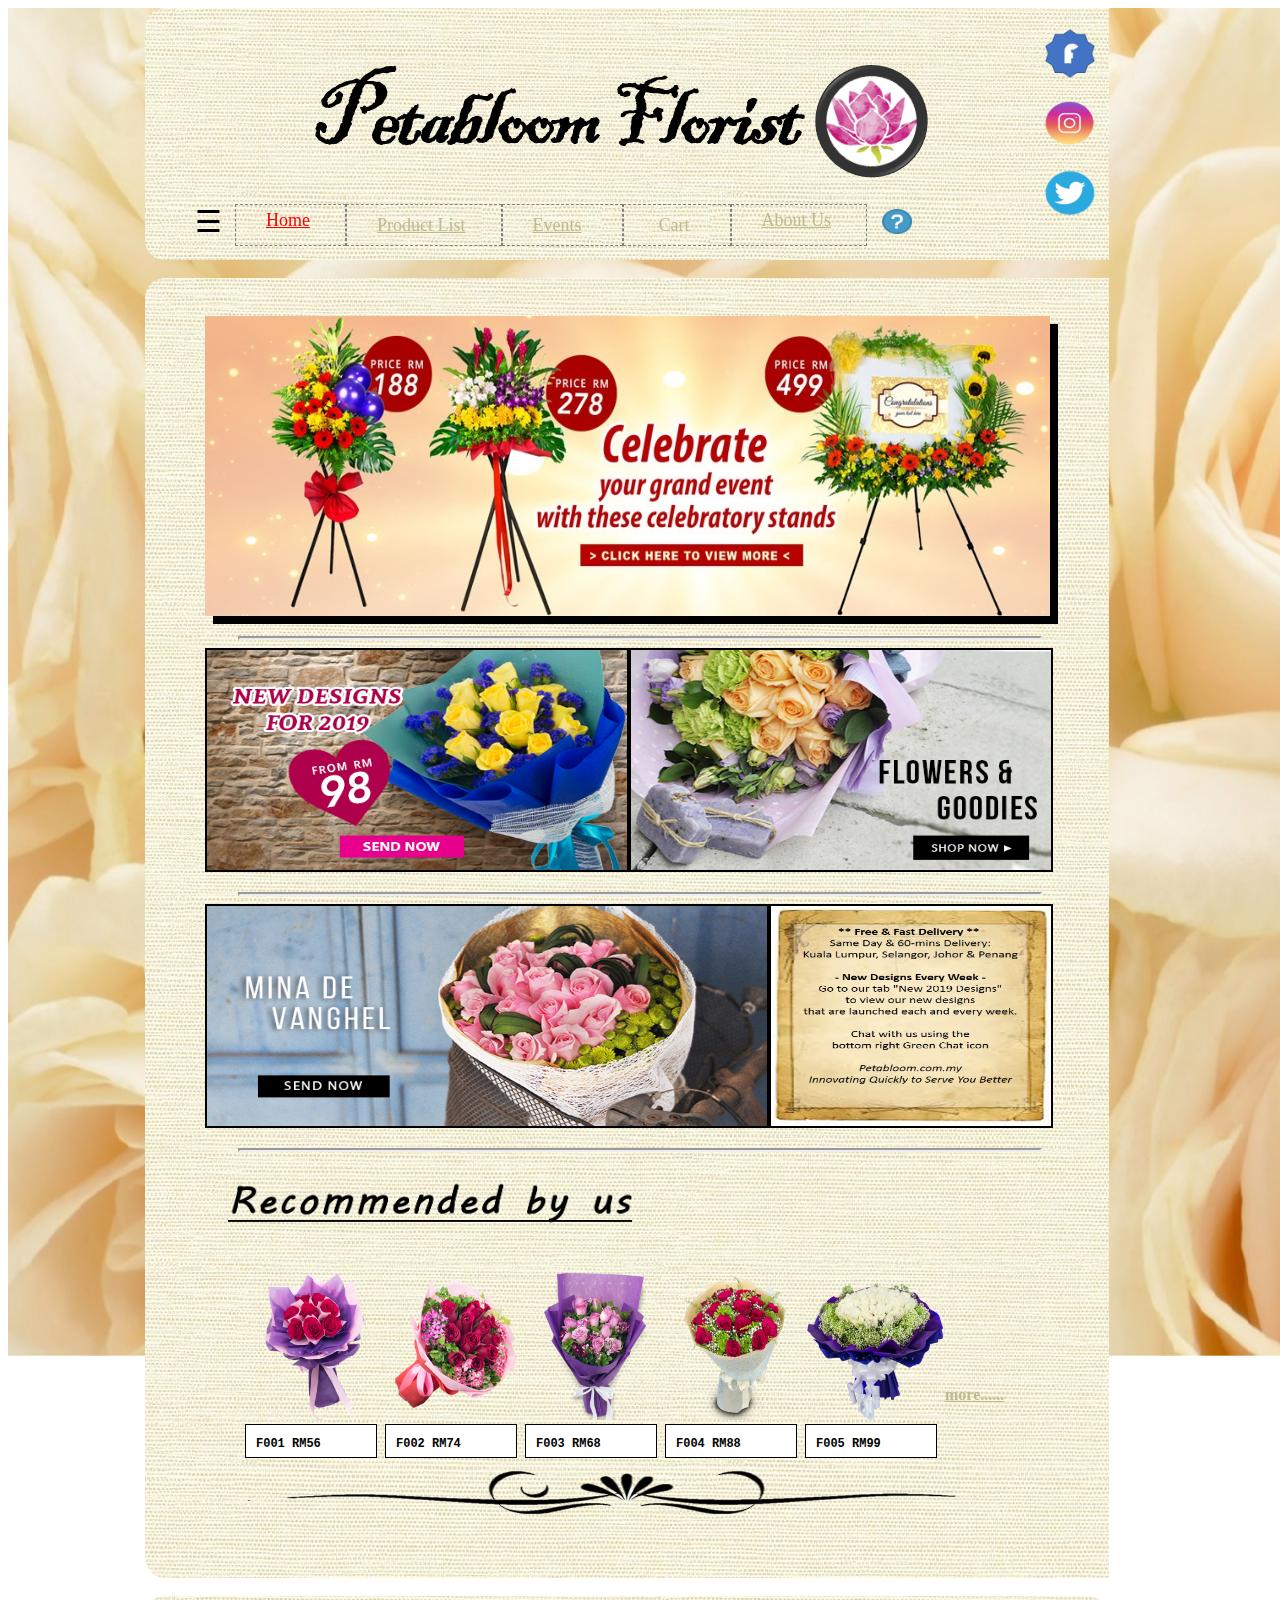
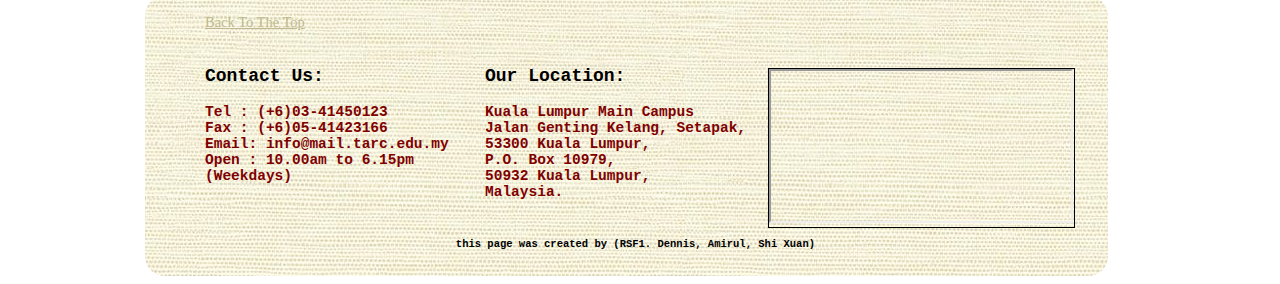
<file: index.htm>
<!DOCTYPE html>
<head>
<!--Web Logo & Title-->
<link rel="icon" 
	  type="image/png" 
	  href="main_resources/icon.jpg" 
	  sizes="96x96">
<title>Petabloom Florist</title>
<!--Include External CSS-->
<link href="all in one.css"  rel="stylesheet" type="text/css"/>
<meta name="viewport" content="width=device-width, initial-scale=1">
</head>
<body>
<a name="top"></a>
<!--Background Image-->
<img src="main_resources/rose.jpg" class="background"/>
<!--Side Hover Menu Section-->
<div id="mySidenav" class="sidenav">
  <a href="javascript:void(0)" 
	 class="closebtn" 
	 onclick="closeNav()">&times;</a>
  <div class="onlyformember">
  <img src="main_resources/onlyformember.png" 
	   alt="Only For Member" >
  </div>
  <a href="login.htm"		>Log In</a>
  <a href="register.htm"	>Register</a>
  <a href="suggestion.htm"	>Suggestion</a>
  <a href="giftlist.htm"	>Gift List</a>
</div>
<!--Side Hover Menu Section Ended-->
<!--Body Section-->
<div class="skin">
	<div class="innerskin">
		<!--Top Section-->
		<div class="topbanner">
			<div class="title_logo"><!--Title&Logo--></div>
			<div class="socialmedia_links">
				<div class="facebook">
				<a href=""><img src ="main_resources/facebookicon.png"/></a>
				</div>
				<div class="instagram">
				<a href=""><img src ="main_resources/instagramicon.png"/></a>
				</div>
				<div class="twitter">
				<a href=""><img src ="main_resources/twittericon.png"/></a>
				</div>
			</div>
			<div class="navigation">
                <ul>
					<li class="hover_menu"><a>
						<span onclick="openNav()">&#9776;</span>
						<script>
						function openNav() 
						{document.getElementById("mySidenav").style.width = "250px";}
						function closeNav() 
						{document.getElementById("mySidenav").style.width = "0";}
						</script></a>
					</li>
					<div class="dropdown_nav_menu">
                    <li><div class="home"><a   href="home.htm" style="color:red">Home</a></div></li>
					<li><div class="dropdown_productlist">
						<button  class="pl_buttons"  ><a href="productlist.htm" >Product List</a></button>
							<div class="productlist_content">
							<a   href="productlist.htm#HB">Hand Bouquest</a>
							<a   href="productlist.htm#BSK">Baskets</a>
							<a   href="productlist.htm#HMP">Hampers</a>
							<a   href="productlist.htm#PLT">Plants</a>
							</div>
						</div>
					</li>
                	<li><div class="dropdown_events">
						<button  class="e_buttons"><a href="event.htm"  >Events</a></button>
							<div class="events_content">
							<a   href="event.htm#WG">Wedding</a>
							<a   href="event.htm#MD">Mother Day</a>
							<a   href="event.htm#AY">Anniversary</a>
							<a   href="event.htm#GN">Graduation</a>
							</div>
						</div>
					</li>						
                    <li><div class="dropdown_cart">
						<button  class="c_buttons"           >Cart</button>
							<div class="cart_content">
							<a   href="cart.htm">View Cart</a>
							<a   href="new_cart.htm">Clear Cart</a>
							</div>
						</div>
					<li><div class="about_us"><a   href="aboutus.htm"            >About Us</a></div></li>
					</div>
					<li class="help"><a   href="help.htm"  target="_blank"  ><img src="main_resources/questionmark.png"></a></li>
				</ul>
			</div>
		</div>
		<!--Top Section Ended-->
		<br><!--Pages Content....CSS differs in every page-->
		<!--------Maintext-Background------->
		<div class="homepage-maintext-bg"><br>
            <!-------Slide Show------>
			<div class="sales_banner">
				<section>
					<a><img class="mySlides" src="homepage_resources/sales1.jpg"></a>
					<a><img class="mySlides" src="homepage_resources/sales2.jpg"></a>
					<a><img class="mySlides" src="homepage_resources/sales3.jpg"></a>
					<a><img class="mySlides" src="homepage_resources/sales4.jpg"></a>
					<a><img class="mySlides" src="homepage_resources/sales5.jpg"></a>
				</section>			
				<!--Automatic Slideshow - change image every 3 seconds-->
				<script>
					var myIndex = 0;
					carousel();
					function carousel() {
					var i;
					var x = document.getElementsByClassName("mySlides");
					for (i = 0; i < x.length; i++) {
					x[i].style.display = "none";}
					myIndex++;
					if (myIndex > x.length) {myIndex = 1}
					x[myIndex-1].style.display = "block";
					setTimeout(carousel, 4000);}
				</script>
			</div>			
			<hr>  
			<!--Categories-->
			<div class="category_1">
				<a><img src="homepage_resources/newdesign.png" 
					 alt="New Design Every Week"
					 class="category_1"></a>
			</div>
			<div class="category_2">
				<a><img src="homepage_resources/flowerandgoodies.png" 
					 alt="Flowers and Goodies"
					 class="category_2"></a>
			</div>
			<hr>
			<div class="category_3">
				<a><img src="homepage_resources/newitem.png" 
					 alt="New Item"
					 class="category_3">
			</div>
			<div class="category_4">
				<a><img src="homepage_resources/description.jpg" 
					 alt="Descriptions Of Us"
					 class="category_4"></a>
			</div>
			<hr>
			<div class="category_5">
				<img src="homepage_resources/recommendedbyus.png" alt="Recommeded by us" class="recommeded_title">
				<div class="products">
				<ul>
					<li><div class="img_container">
							<a><img src="homepage_resources/flower1.png" 
								 alt="Recommend Item 1" 
								 class="imageA"></a>
							<div class="text-block">
							<p>F001	RM56</p>
							</div>
						</div>
					</li>
					<li><div class="img_container">
							<a><img src="homepage_resources/flower2.png" 
								 alt="Recommend Item 2" 
								 class="imageA"></a>
							<div class="text-block">
							<p>F002	  RM74</p>
							</div>
						</div>
					</li>
					<li><div class="img_container">
							<a><img src="homepage_resources/flower3.png" 
								 alt="Recommend Item 3" 
								 class="imageA"></a>
							<div class="text-block">
							<p>F003	  RM68</p>
							</div>
						</div>
					</li>
					<li><div class="img_container">
							<a><img src="homepage_resources/flower4.png" 
								 alt="Recommend Item 4" 
								 class="imageA"></a>
							<div class="text-block">
							<p>F004	  RM88</p>
							</div>
						</div>
					</li>
					<li><div class="img_container">
							<a><img src="homepage_resources/flower5.png" 
								 alt="Recommend Item 5" 
								 class="imageA"></a>
							<div class="text-block">
							<p>F005	  RM99</p>
							</div>
						</div>
					</li>
					<li><div class="img_container"><p class="more"><a href="">more......</a></p></li>
				</ul>
				</div>
			</div>
			<div class="linebreak">
			<img src="homepage_resources/flobreak.png" class="line_break">
			</div>
		</div><br><!--------Maintext-Background------->
		<!--WhatsApp Button-->
		<script src="https://apps.elfsight.com/p/platform.js" defer></script>
		<div class="elfsight-app-7e1e456f-9d67-4583-a3ca-588b4493b215"></div>
		<!--Bottom Section-->
		<div class="footer"><br>
			 <!------Footer Contents----->
			 <div class="footer_contents">
			 <a   href="#top">Back To The Top</a><br>
				<!-----------Contact Us------------------>
				<div class="footer_row">
					<div class="contactus">
						<p class="footer_title">Contact Us:</p>
						<p>Tel  : (+6)03-41450123<br>
						   Fax  : (+6)05-41423166<br>
						   Email: info@mail.tarc.edu.my<br>
						   Open : 10.00am to 6.15pm<br>
						   (Weekdays)<br>
						</p>
					</div><!-----------Contact Us------------>
					<div class="address">
						<p class="footer_title">Our Location:</p>
						<p>Kuala Lumpur Main Campus<br> 
						   Jalan Genting Kelang, Setapak,<br>
						   53300 Kuala Lumpur,<br>
						   P.O. Box 10979,<br>
						   50932 Kuala Lumpur,<br>
						   Malaysia.<br>
						</p>
					</div>
					<div class="googlemap">
						<!------------Map To Our Store In KL----->
						<div    class="">
						<iframe src="https://www.google.com/maps/embed?pb=!1m18!1m12!1m3!1d3983.534024663618!2d101.72677241379544!3d3.2162247976583402!2m3!1f0!2f0!3f0!3m2!1i1024!2i768!4f13.1!3m3!1m2!1s0x31cc3843bfb6a031%3A0x2dc5e067aae3ab84!2sTunku%20Abdul%20Rahman%20University%20College!5e0!3m2!1sen!2smy!4v1573824438640!5m2!1sen!2smy">
						</iframe>
						</div><!------Map To Our Store In KL----->
					</div>
				</div>
			 </div>
			 <!-------Footer Details----->
			 <div class="footer_details">
			 <p class="footer_details">this page was created by (RSF1. Dennis, Amirul, Shi Xuan)</p> 
			 </div>
		<p></p>
		</div><!--Bottom Section Ended-->
   </div><!--- innerskin --->
</div><!--- skin --->
<!----------------------End Of The Page----------------------------------->
</body>
</html>
</file>
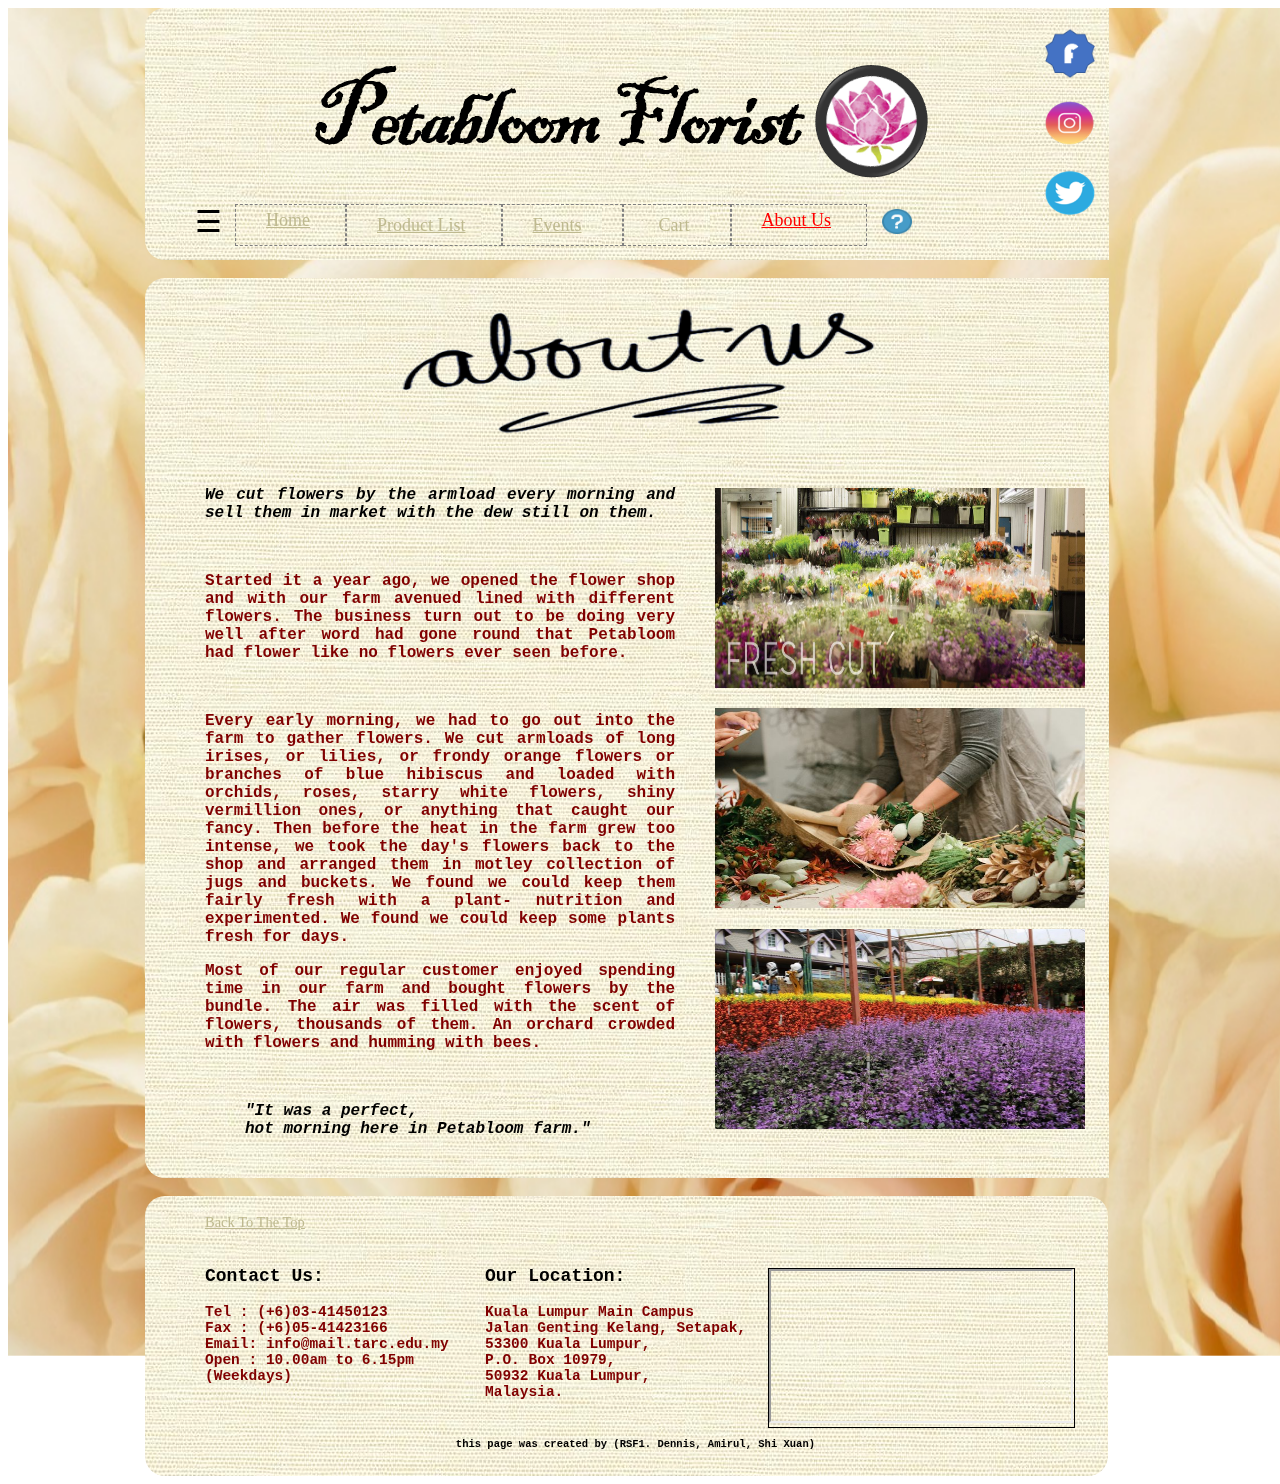
<file: aboutus.htm>
<!DOCTYPE html>
<head>
<!--Web Logo & Title-->
<link rel="icon" 
	  type="image/png" 
	  href="main_resources/icon.jpg" 
	  sizes="96x96">
<title>Petabloom Florist</title>
<!--Include External CSS-->
<link href="all in one.css"  rel="stylesheet" type="text/css"/>
<meta name="viewport" content="width=device-width, initial-scale=1">
</head>
<body>
<a name="top"></a>
<!--Background Image-->
<img src="main_resources/rose.jpg" class="background"/>
<!--Side Hover Menu Section-->
<div id="mySidenav" class="sidenav">
  <a href="javascript:void(0)" 
	 class="closebtn" 
	 onclick="closeNav()">&times;</a>
  <div class="onlyformember">
  <img src="main_resources/onlyformember.png" 
	   alt="Only For Member" >
  </div>
  <a href="login.htm"		>Log In</a>
  <a href="register.htm"	>Register</a>
  <a href="suggestion.htm"	>Suggestion</a>
  <a href="giftlist.htm"		>Gift List</a>
</div>
<!--Side Hover Menu Section Ended-->
<!--Body Section-->
<div class="skin">
	<div class="innerskin">
		<!--Top Section-->
		<div class="topbanner">
			<div class="title_logo"><!--Title&Logo--></div>
			<div class="socialmedia_links">
				<div class="facebook">
				<a href=""><img src ="main_resources/facebookicon.png"/></a>
				</div>
				<div class="instagram">
				<a href=""><img src ="main_resources/instagramicon.png"/></a>
				</div>
				<div class="twitter">
				<a href=""><img src ="main_resources/twittericon.png"/></a>
				</div>
			</div>
			<div class="navigation">
                <ul>
					<li class="hover_menu"><a>
						<span onclick="openNav()">&#9776;</span>
						<script>
						function openNav() 
						{document.getElementById("mySidenav").style.width = "250px";}
						function closeNav() 
						{document.getElementById("mySidenav").style.width = "0";}
						</script></a>
					</li>
					<div class="dropdown_nav_menu">
                    <li><div class="home"><a   href="home.htm" >Home</a></div></li>
					<li><div class="dropdown_productlist">
						<button  class="pl_buttons"  ><a href="productlist.htm" >Product List</a></button>
							<div class="productlist_content">
							<a   href="productlist.htm#HB">Hand Bouquest</a>
							<a   href="productlist.htm#BSK">Baskets</a>
							<a   href="productlist.htm#HMP">Hampers</a>
							<a   href="productlist.htm#PLT">Plants</a>
							</div>
						</div>
					</li>
                	<li><div class="dropdown_events">
						<button  class="e_buttons"><a href="event.htm"  >Events</a></button>
							<div class="events_content">
							<a   href="event.htm#WG">Wedding</a>
							<a   href="event.htm#MD">Mother Day</a>
							<a   href="event.htm#AY">Anniversary</a>
							<a   href="event.htm#GN">Graduation</a>
							</div>
						</div>
					</li>						
                    <li><div class="dropdown_cart">
						<button  class="c_buttons"           >Cart</button>
							<div class="cart_content">
							<a   href="cart.htm">View Cart</a>
							<a   href="new_cart.htm">Clear Cart</a>
							</div>
						</div>
					<li><div class="about_us"><a   href="aboutus.htm"  style="color:red" >About Us</a></div></li>
					</div>
					<li class="help"><a   href="help.htm"  target="_blank"  ><img src="main_resources/questionmark.png"></a></li>
				</ul>
			</div>
		</div>
		<!--Top Section Ended-->
		<br><!--Pages Content....CSS differs in every page-->
		<!--------Maintext-Background------->
		<div class="aboutus_maintext_bg"><br>
            <div class ="aboutus">
			<img src   ="aboutus_resources/aboutus.png" 
				 alt   ="aboutus" 
				 style ="margin-left:200px; 
						 width :500px; 
						 height:150px;">
			</div>
            <div class="maintext">
                <p style="color:black"><i>We cut flowers by the armload every morning and sell them in market with the dew still on them.</i></p><br>
				
                <p> Started it a year ago, we opened the flower shop and with our farm avenued lined with different flowers. The business turn out
                    to be doing very well after word had gone round that Petabloom had flower like no flowers ever seen before.</p><br>
                                   
                <p> Every early morning, we had to go out into the farm to gather flowers. We cut armloads of long irises, or lilies, or frondy orange flowers or branches of blue hibiscus and loaded with orchids, roses, starry white flowers, 
                    shiny vermillion ones, or anything that caught our fancy. Then before the heat in the farm grew too intense, we took the day's
                    flowers back to the shop and arranged them in motley collection of jugs and buckets.  We found we could keep them fairly fresh 
                    with a plant- nutrition and experimented. We found we could keep some plants fresh for days.</p>                                 
                <p> Most of our regular customer enjoyed spending time in our farm and bought flowers by the bundle. The air was
                    filled with the scent of flowers, thousands of them. An orchard crowded with flowers and humming with bees.</p><br>
                <blockquote><p style="color:black"><i>"It was a perfect,<br> hot morning here in Petabloom farm."</i></blockquote></p>
              </div>
			<!-------Image For Decoration------->
			<div class="aboutus-decoimage">
			<br><img src="aboutus_resources/fresh.jpg"      class="audeco"/>
		
			<p> <img src="aboutus_resources/florist.jpg"    class="audeco"/></p>
		
			<p> <img src="aboutus_resources/flowerfarm.jpg" class="audeco"/></p>
			</div>
        </div><br><!--------Maintext-Background------->
		<!--WhatsApp Button-->
		<script src="https://apps.elfsight.com/p/platform.js" defer></script>
		<div class="elfsight-app-7e1e456f-9d67-4583-a3ca-588b4493b215"></div>
        <!--Bottom Section-->
		<div class="footer"><br>
			 <!------Footer Contents----->
			 <div class="footer_contents">
			 <a   href="#top">Back To The Top</a><br>
				<!-----------Contact Us------------------>
				<div class="footer_row">
					<div class="contactus">
						<p class="footer_title">Contact Us:</p>
						<p>Tel  : (+6)03-41450123<br>
						   Fax  : (+6)05-41423166<br>
						   Email: info@mail.tarc.edu.my<br>
						   Open : 10.00am to 6.15pm<br>
						   (Weekdays)<br>
						</p>
					</div><!-----------Contact Us------------>
					<div class="address">
						<p class="footer_title">Our Location:</p>
						<p>Kuala Lumpur Main Campus<br> 
						   Jalan Genting Kelang, Setapak,<br>
						   53300 Kuala Lumpur,<br>
						   P.O. Box 10979,<br>
						   50932 Kuala Lumpur,<br>
						   Malaysia.<br>
						</p>
					</div>
					<div class="googlemap">
						<!------------Map To Our Store In KL----->
						<div    class="">
						<iframe src="https://www.google.com/maps/embed?pb=!1m18!1m12!1m3!1d3983.534024663618!2d101.72677241379544!3d3.2162247976583402!2m3!1f0!2f0!3f0!3m2!1i1024!2i768!4f13.1!3m3!1m2!1s0x31cc3843bfb6a031%3A0x2dc5e067aae3ab84!2sTunku%20Abdul%20Rahman%20University%20College!5e0!3m2!1sen!2smy!4v1573824438640!5m2!1sen!2smy">
						</iframe>
						</div><!------Map To Our Store In KL----->
					</div>
				</div>
			 </div>
			 <!-------Footer Details----->
			 <div class="footer_details">
			 <p class="footer_details">this page was created by (RSF1. Dennis, Amirul, Shi Xuan)</p> 
			 </div>
		<p></p>
		</div><!--Bottom Section Ended-->
   </div><!--- innerskin --->
</div><!--- skin --->
<!----------------------End Of The Page----------------------------------->
</body>
</html>
</file>
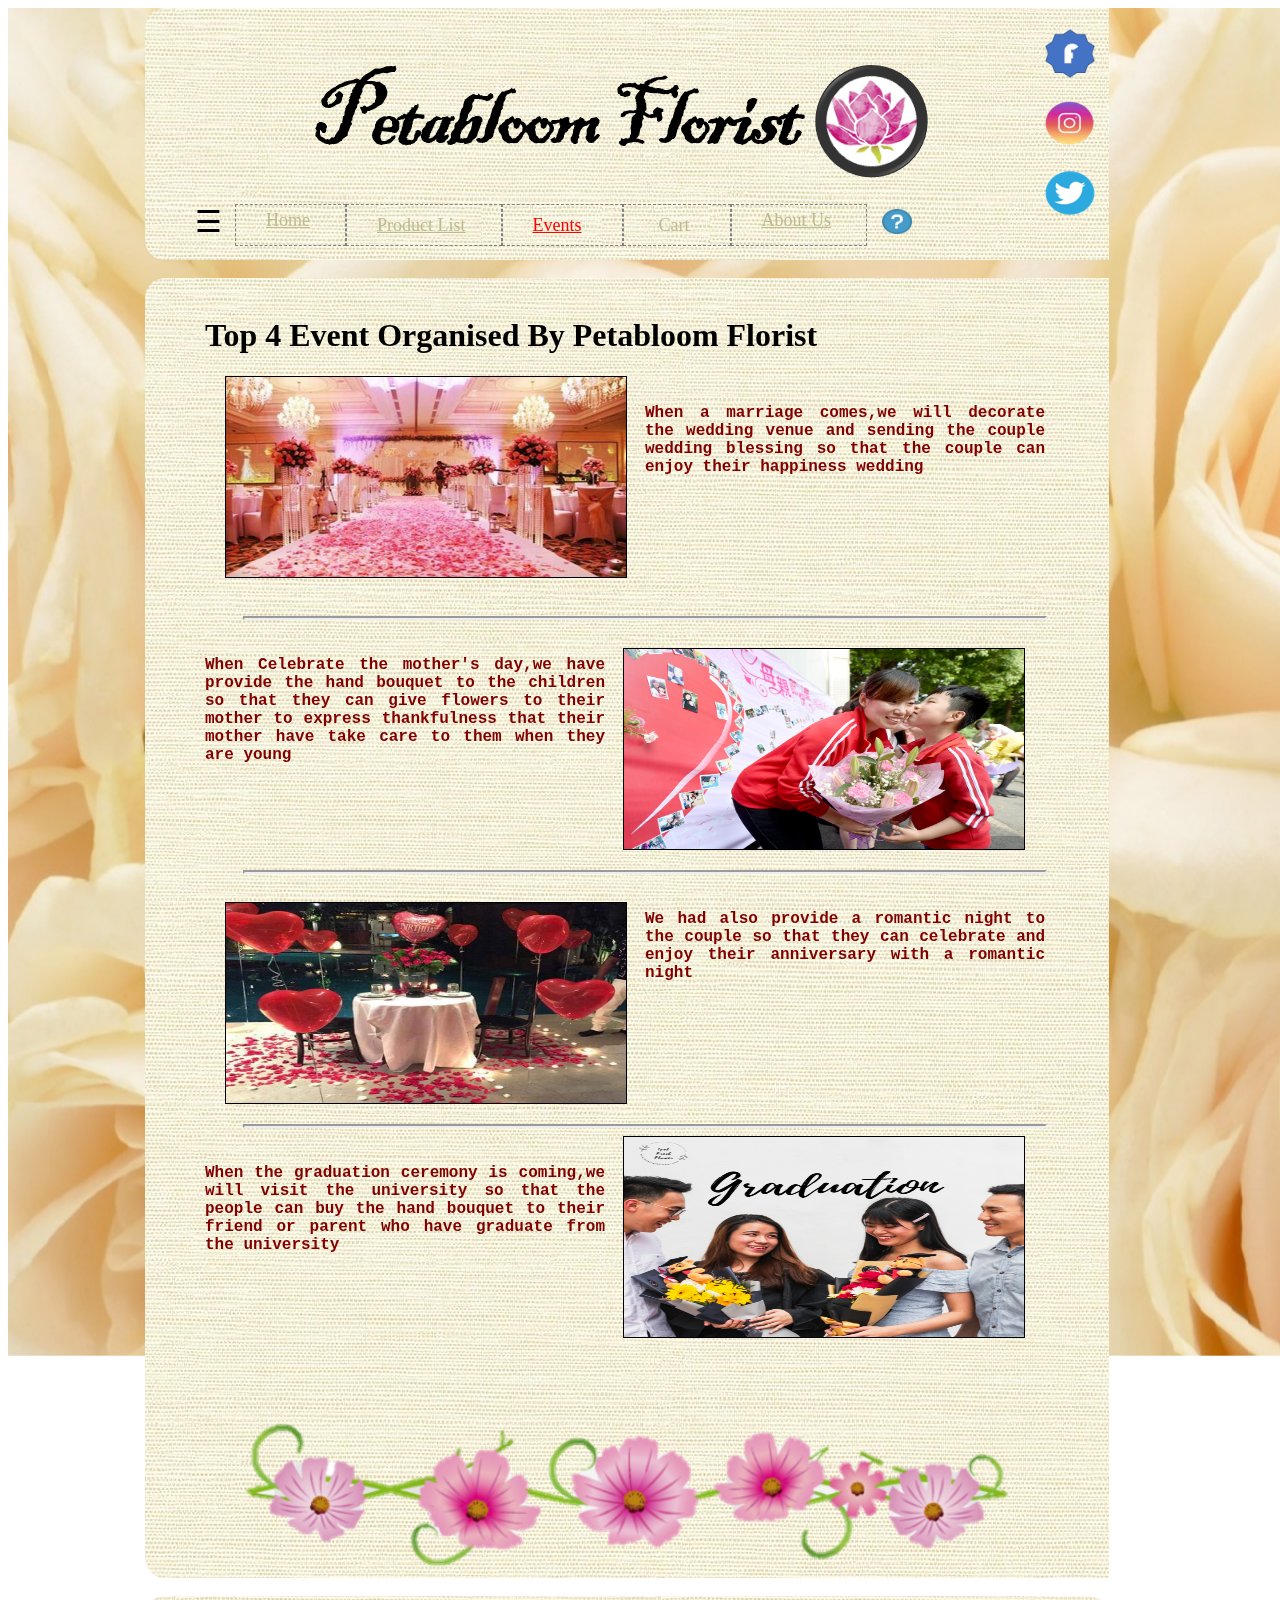
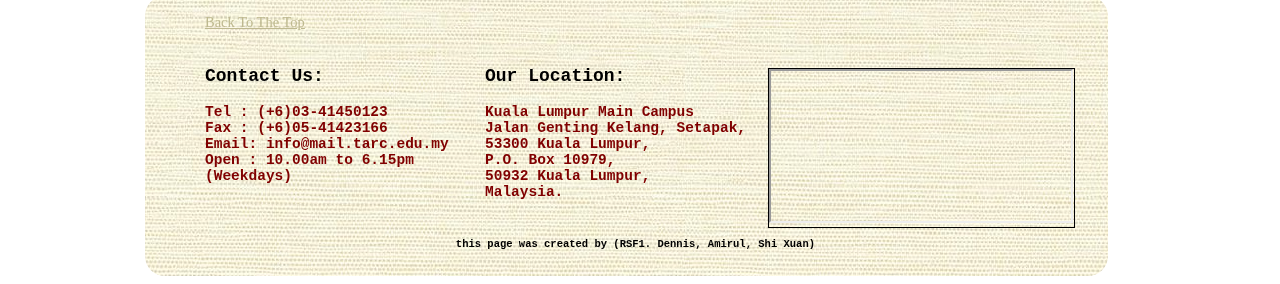
<file: event.htm>
<!DOCTYPE html>
<head>
<!--Web Logo & Title-->
<link rel="icon" 
	  type="image/png" 
	  href="main_resources/icon.jpg" 
	  sizes="96x96">
<title>Petabloom Florist</title>
<!--Include External CSS-->
<link href="all in one.css"  rel="stylesheet" type="text/css"/>
<meta name="viewport" content="width=device-width, initial-scale=1">
</head>
<body>
<a name="top"></a>
<!--Background Image-->
<img src="main_resources/rose.jpg" class="background"/>
<!--Side Hover Menu Section-->
<div id="mySidenav" class="sidenav">
  <a href="javascript:void(0)" 
	 class="closebtn" 
	 onclick="closeNav()">&times;</a>
  <div class="onlyformember">
  <img src="main_resources/onlyformember.png" 
	   alt="Only For Member" >
  </div>
  <a href="login.htm"		>Log In</a>
  <a href="register.htm"	>Register</a>
  <a href="suggestion.htm"	>Suggestion</a>
  <a href="giftlist.htm"		>Gift List</a>
</div>
<!--Side Hover Menu Section Ended-->
<!--Body Section-->
<div class="skin">
	<div class="innerskin">
		<!--Top Section-->
		<div class="topbanner">
			<div class="title_logo"><!--Title&Logo--></div>
			<div class="socialmedia_links">
				<div class="facebook">
				<a href=""><img src ="main_resources/facebookicon.png"/></a>
				</div>
				<div class="instagram">
				<a href=""><img src ="main_resources/instagramicon.png"/></a>
				</div>
				<div class="twitter">
				<a href=""><img src ="main_resources/twittericon.png"/></a>
				</div>
			</div>
			<div class="navigation">
                <ul>
					<li class="hover_menu"><a>
						<span onclick="openNav()">&#9776;</span>
						<script>
						function openNav() 
						{document.getElementById("mySidenav").style.width = "250px";}
						function closeNav() 
						{document.getElementById("mySidenav").style.width = "0";}
						</script></a>
					</li>
					<div class="dropdown_nav_menu">
                    <li><div class="home"><a   href="home.htm" >Home</a></div></li>
					<li><div class="dropdown_productlist">
						<button  class="pl_buttons"  ><a href="productlist.htm" >Product List</a></button>
							<div class="productlist_content">
							<a   href="productlist.htm#HB">Hand Bouquest</a>
							<a   href="productlist.htm#BSK">Baskets</a>
							<a   href="productlist.htm#HMP">Hampers</a>
							<a   href="productlist.htm#PLT">Plants</a>
							</div>
						</div>
					</li>
                	<li><div class="dropdown_events">
						<button  class="e_buttons"><a href="event.htm" style="color:red" >Events</a></button>
							<div class="events_content">
							<a   href="event.htm#WG">Wedding</a>
							<a   href="event.htm#MD">Mother Day</a>
							<a   href="event.htm#AY">Anniversary</a>
							<a   href="event.htm#GN">Graduation</a>
							</div>
						</div>
					</li>						
                    <li><div class="dropdown_cart">
						<button  class="c_buttons"           >Cart</button>
							<div class="cart_content">
							<a   href="cart.htm">View Cart</a>
							<a   href="new_cart.htm">Clear Cart</a>
							</div>
						</div>
					<li><div class="about_us"><a   href="aboutus.htm"            >About Us</a></div></li>
					</div>
					<li class="help"><a   href="help.htm"  target="_blank"  ><img src="main_resources/questionmark.png"></a></li>
				</ul>
			</div>
		</div>
		<!--Top Section Ended-->
		<br><!--Pages Content....CSS differs in every page-->
		<!--------Maintext-Background------->
		<div class="event_maintext_bg"><br>
		<h1 class="event_top">Top 4 Event Organised By Petabloom Florist</h1>
		<div class="event_1">
		<img src="events_resources/wedding.jpg" id="WG" title="wedding" class="event_1"></div>
         <div class="event_2">
		 <p class="event_2">When a marriage comes,we will  decorate the wedding venue and sending the couple wedding blessing so that the couple can enjoy their happiness wedding </p></div>
		 <hr>
		 <div class="event_3">
		 <img src="events_resources/mother_day.jpg" id="MD" title="mother_day " class="event_3"></div>
         <div class="event_4">
		 <p class="event_4">When Celebrate the mother's day,we have provide the hand bouquet to the children so that they can give flowers to their mother to express thankfulness that 
		                    their mother have take care to them when they are young </p></div>
		 
		 <hr>
		 <div class="event_5"><img src="events_resources/anniversary.jpg" id="AY" title="anniversary" class="event_5"></div>
         <div class="event_6">
		 <p class="event_6">We had also provide a romantic night to the couple so that they can celebrate and enjoy their anniversary with a romantic night </p></div>
		 
		 <hr>
		 <div class="event_7"><img src="events_resources/graduation.png" id="GN" title="graduation" class="event_7"></div>
         <div class="event_8">
		 <p class="event_8">When the graduation ceremony is coming,we will visit the university so that the people can buy the hand bouquet to their friend or parent who have graduate from the university</p></div>
        <img src="events_resources/linebreakk.png" style="width:970px; height=:30px;"/>
        <!--WhatsApp Button-->
		<script src="https://apps.elfsight.com/p/platform.js" defer></script>
		<div class="elfsight-app-7e1e456f-9d67-4583-a3ca-588b4493b215"></div>
		</div><br><!--------Maintext-Background------->
		<!--Bottom Section-->
		<div class="footer"><br>
			 <!------Footer Contents----->
			 <div class="footer_contents">
			 <a   href="#top">Back To The Top</a><br>
				<!-----------Contact Us------------------>
				<div class="footer_row">
					<div class="contactus">
						<p class="footer_title">Contact Us:</p>
						<p>Tel  : (+6)03-41450123<br>
						   Fax  : (+6)05-41423166<br>
						   Email: info@mail.tarc.edu.my<br>
						   Open : 10.00am to 6.15pm<br>
						   (Weekdays)<br>
						</p>
					</div><!-----------Contact Us------------>
					<div class="address">
						<p class="footer_title">Our Location:</p>
						<p>Kuala Lumpur Main Campus<br> 
						   Jalan Genting Kelang, Setapak,<br>
						   53300 Kuala Lumpur,<br>
						   P.O. Box 10979,<br>
						   50932 Kuala Lumpur,<br>
						   Malaysia.<br>
						</p>
					</div>
					<div class="googlemap">
						<!------------Map To Our Store In KL----->
						<div    class="">
						<iframe src="https://www.google.com/maps/embed?pb=!1m18!1m12!1m3!1d3983.534024663618!2d101.72677241379544!3d3.2162247976583402!2m3!1f0!2f0!3f0!3m2!1i1024!2i768!4f13.1!3m3!1m2!1s0x31cc3843bfb6a031%3A0x2dc5e067aae3ab84!2sTunku%20Abdul%20Rahman%20University%20College!5e0!3m2!1sen!2smy!4v1573824438640!5m2!1sen!2smy">
						</iframe>
						</div><!------Map To Our Store In KL----->
					</div>
				</div>
			 </div>
			 <!-------Footer Details----->
			 <div class="footer_details">
			 <p class="footer_details">this page was created by (RSF1. Dennis, Amirul, Shi Xuan)</p> 
			 </div>
		<p></p>
		</div><!--Bottom Section Ended-->
   </div><!--- innerskin --->
</div><!--- skin --->
<!----------------------End Of The Page----------------------------------->
</body>
</html>
</file>
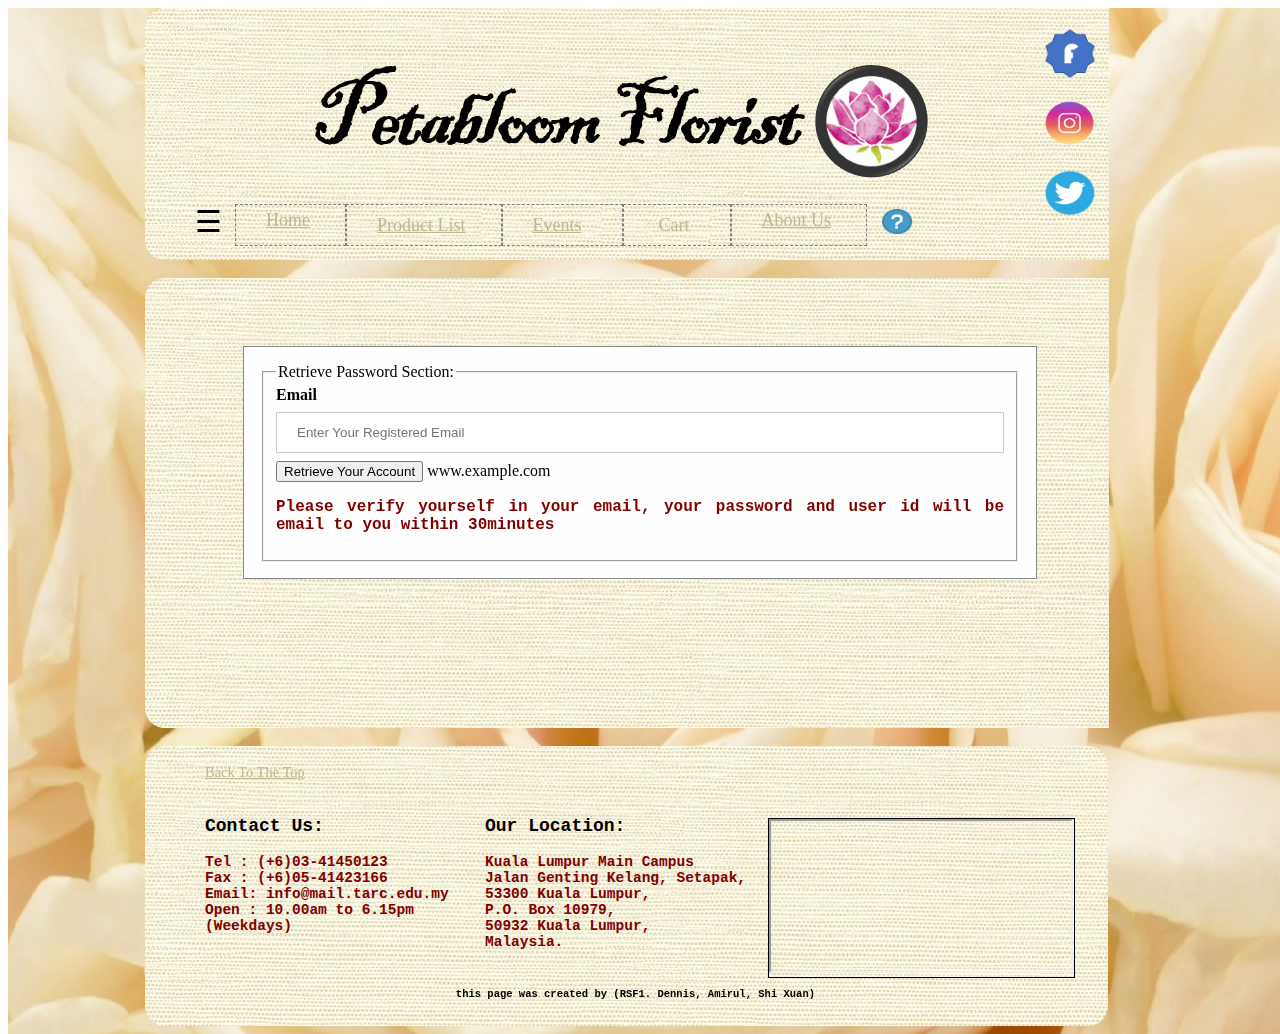
<file: forgotpassword.htm>
<!DOCTYPE html>
<head>
<!--Web Logo & Title-->
<link rel="icon" 
	  type="image/png" 
	  href="main_resources/icon.jpg" 
	  sizes="96x96">
<title>Petabloom Florist</title>
<!--Include External CSS-->
<link href="all in one.css"  rel="stylesheet" type="text/css"/>
<meta name="viewport" content="width=device-width, initial-scale=1">
</head>
<body>
<a name="top"></a>
<!--Background Image-->
<img src="main_resources/rose.jpg" class="background"/>
<!--Side Hover Menu Section-->
<div id="mySidenav" class="sidenav">
  <a href="javascript:void(0)" 
	 class="closebtn" 
	 onclick="closeNav()">&times;</a>
  <div class="onlyformember">
  <img src="main_resources/onlyformember.png" 
	   alt="Only For Member" >
  </div>
  <a href="login.htm"		>Log In</a>
  <a href="register.htm"	>Register</a>
  <a href="suggestion.htm"	>Suggestion</a>
  <a href="giftlist.htm"		>Gift List</a>
</div>
<!--Side Hover Menu Section Ended-->
<!--Body Section-->
<div class="skin">
	<div class="innerskin">
		<!--Top Section-->
		<div class="topbanner">
			<div class="title_logo"><!--Title&Logo--></div>
			<div class="socialmedia_links">
				<div class="facebook">
				<a href=""><img src ="main_resources/facebookicon.png"/></a>
				</div>
				<div class="instagram">
				<a href=""><img src ="main_resources/instagramicon.png"/></a>
				</div>
				<div class="twitter">
				<a href=""><img src ="main_resources/twittericon.png"/></a>
				</div>
			</div>
			<div class="navigation">
                <ul>
					<li class="hover_menu"><a>
						<span onclick="openNav()">&#9776;</span>
						<script>
						function openNav() 
						{document.getElementById("mySidenav").style.width = "250px";}
						function closeNav() 
						{document.getElementById("mySidenav").style.width = "0";}
						</script></a>
					</li>
					<div class="dropdown_nav_menu">
                    <li><div class="home"><a   href="home.htm" >Home</a></div></li>
					<li><div class="dropdown_productlist">
						<button  class="pl_buttons"  ><a href="productlist.htm" >Product List</a></button>
							<div class="productlist_content">
							<a   href="productlist.htm#HB">Hand Bouquest</a>
							<a   href="productlist.htm#BSK">Baskets</a>
							<a   href="productlist.htm#HMP">Hampers</a>
							<a   href="productlist.htm#PLT">Plants</a>
							</div>
						</div>
					</li>
                	<li><div class="dropdown_events">
						<button  class="e_buttons"><a href="event.htm"  >Events</a></button>
							<div class="events_content">
							<a   href="event.htm#WG">Wedding</a>
							<a   href="event.htm#MD">Mother Day</a>
							<a   href="event.htm#AY">Anniversary</a>
							<a   href="event.htm#GN">Graduation</a>
							</div>
						</div>
					</li>						
                    <li><div class="dropdown_cart">
						<button  class="c_buttons"           >Cart</button>
							<div class="cart_content">
							<a   href="cart.htm">View Cart</a>
							<a   href="new_cart.htm">Clear Cart</a>
							</div>
						</div>
					<li><div class="about_us"><a   href="aboutus.htm"            >About Us</a></div></li>
					</div>
					<li class="help"><a   href="help.htm"  target="_blank"  ><img src="main_resources/questionmark.png"></a></li>
				</ul>
			</div>
		</div>
		<!--Top Section Ended-->
		<br><!--Pages Content....CSS differs in every page-->
		<!--------Maintext-Background------->
		<div class="popup_maintext_bg"><br>

<div class="popup_forms">
	<div class="forgot_password_form">
		<form action="/action_page.php" class="modal-content animate">
		<div class="container">
		  <fieldset>
			<legend>Retrieve Password Section:</legend>
			  <label for="email"><b>Email</b></label>
			  <input type="text" placeholder="Enter Your Registered Email" name="uname" required>
				
			  <button onclick="location.href='login.htm'">Retrieve Your Account</button>
         www.example.com</button>
			  <p>Please verify yourself in your email, your password and user id will be email to you within 30minutes</p>
		  </fieldset>
		  </div>
		</form>
	</div>
</div>
			
		</div><br><!--------Maintext-Background------->
		<!--WhatsApp Button-->
		<script src="https://apps.elfsight.com/p/platform.js" defer></script>
		<div class="elfsight-app-7e1e456f-9d67-4583-a3ca-588b4493b215"></div>
		<!--Bottom Section-->
		<div class="footer"><br>
			 <!------Footer Contents----->
			 <div class="footer_contents">
			 <a   href="#top">Back To The Top</a><br>
				<!-----------Contact Us------------------>
				<div class="footer_row">
					<div class="contactus">
						<p class="footer_title">Contact Us:</p>
						<p>Tel  : (+6)03-41450123<br>
						   Fax  : (+6)05-41423166<br>
						   Email: info@mail.tarc.edu.my<br>
						   Open : 10.00am to 6.15pm<br>
						   (Weekdays)<br>
						</p>
					</div><!-----------Contact Us------------>
					<div class="address">
						<p class="footer_title">Our Location:</p>
						<p>Kuala Lumpur Main Campus<br> 
						   Jalan Genting Kelang, Setapak,<br>
						   53300 Kuala Lumpur,<br>
						   P.O. Box 10979,<br>
						   50932 Kuala Lumpur,<br>
						   Malaysia.<br>
						</p>
					</div>
					<div class="googlemap">
						<!------------Map To Our Store In KL----->
						<div    class="">
						<iframe src="https://www.google.com/maps/embed?pb=!1m18!1m12!1m3!1d3983.534024663618!2d101.72677241379544!3d3.2162247976583402!2m3!1f0!2f0!3f0!3m2!1i1024!2i768!4f13.1!3m3!1m2!1s0x31cc3843bfb6a031%3A0x2dc5e067aae3ab84!2sTunku%20Abdul%20Rahman%20University%20College!5e0!3m2!1sen!2smy!4v1573824438640!5m2!1sen!2smy">
						</iframe>
						</div><!------Map To Our Store In KL----->
					</div>
				</div>
			 </div>
			 <!-------Footer Details----->
			 <div class="footer_details">
			 <p class="footer_details">this page was created by (RSF1. Dennis, Amirul, Shi Xuan)</p> 
			 </div>
		<p></p>
		</div><!--Bottom Section Ended-->
   </div><!--- innerskin --->
</div><!--- skin --->
<!----------------------End Of The Page----------------------------------->
</body>
</html>
</file>
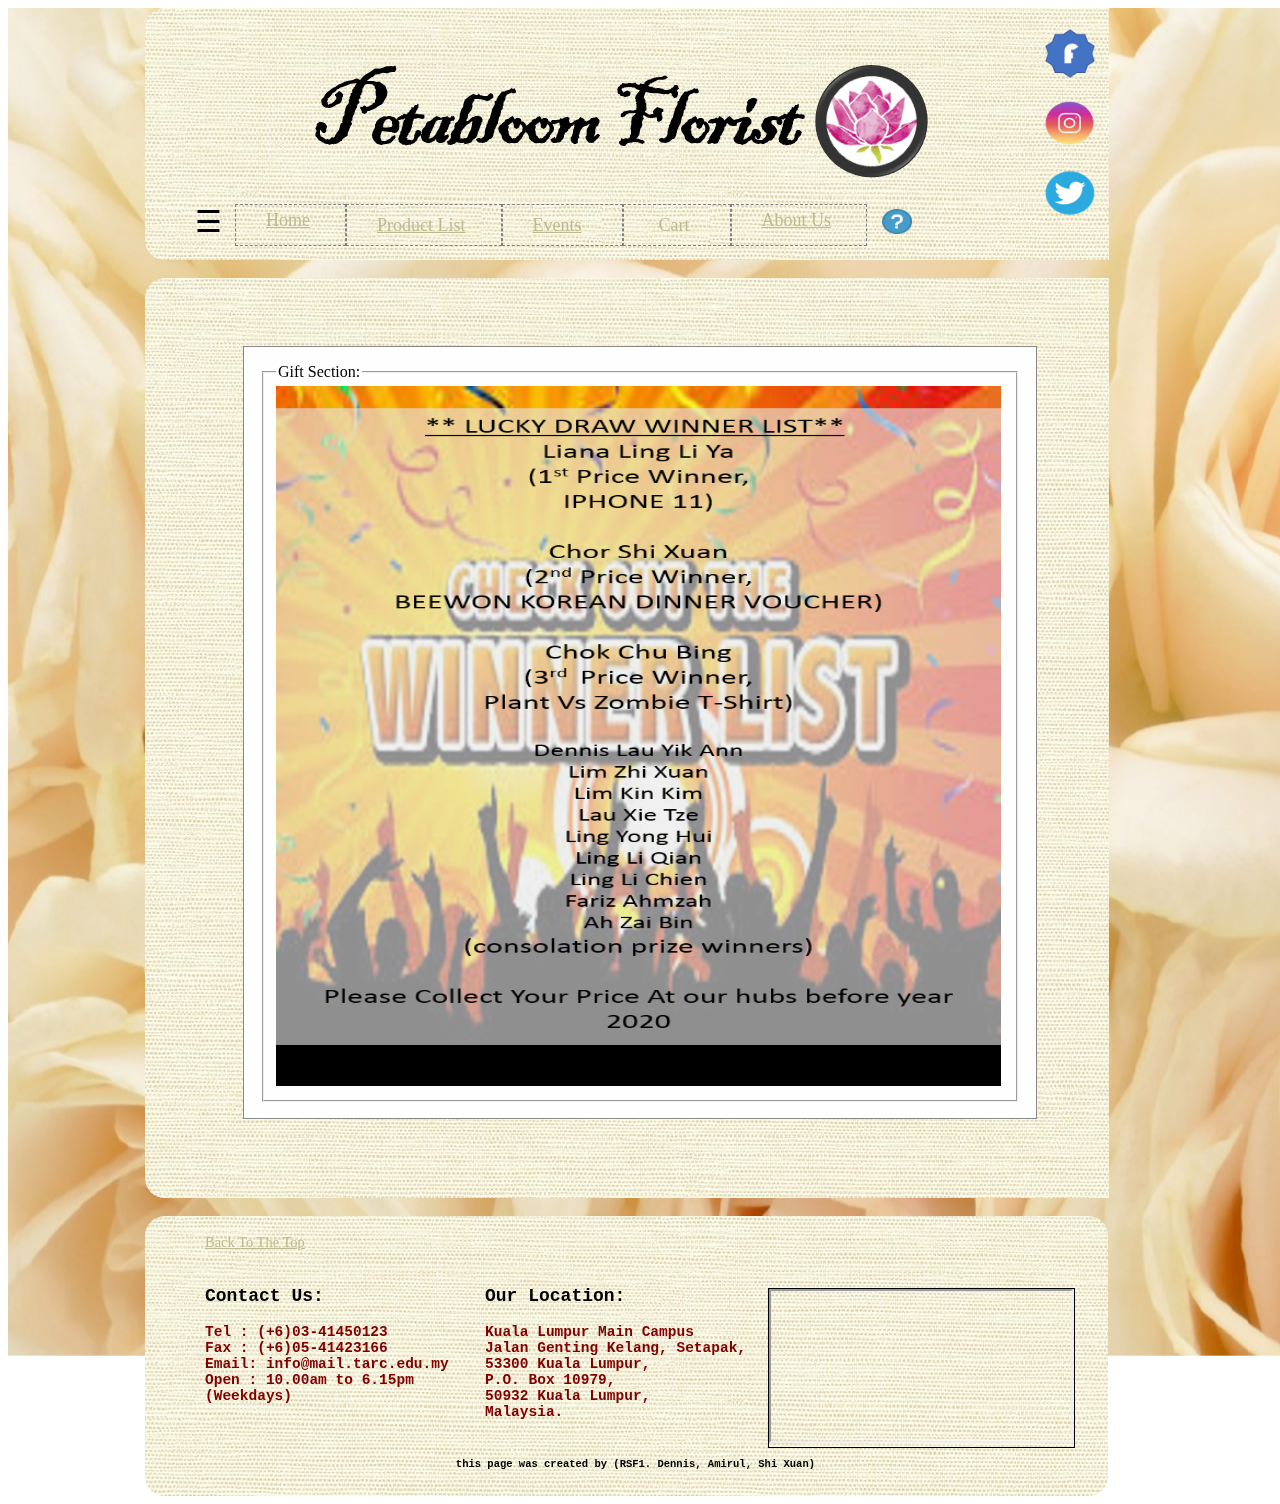
<file: giftlist.htm>
<!DOCTYPE html>
<head>
<!--Web Logo & Title-->
<link rel="icon" 
	  type="image/png" 
	  href="main_resources/icon.jpg" 
	  sizes="96x96">
<title>Petabloom Florist</title>
<!--Include External CSS-->
<link href="all in one.css"  rel="stylesheet" type="text/css"/>
<meta name="viewport" content="width=device-width, initial-scale=1">
</head>
<body>
<a name="top"></a>
<!--Background Image-->
<img src="main_resources/rose.jpg" class="background"/>
<!--Side Hover Menu Section-->
<div id="mySidenav" class="sidenav">
  <a href="javascript:void(0)" 
	 class="closebtn" 
	 onclick="closeNav()">&times;</a>
  <div class="onlyformember">
  <img src="main_resources/onlyformember.png" 
	   alt="Only For Member" >
  </div>
  <a href="login.htm"		>Log In</a>
  <a href="register.htm"	>Register</a>
  <a href="suggestion.htm"	>Suggestion</a>
  <a href="giftlist.htm"		>Gift List</a>
</div>
<!--Side Hover Menu Section Ended-->
<!--Body Section-->
<div class="skin">
	<div class="innerskin">
		<!--Top Section-->
		<div class="topbanner">
			<div class="title_logo"><!--Title&Logo--></div>
			<div class="socialmedia_links">
				<div class="facebook">
				<a href=""><img src ="main_resources/facebookicon.png"/></a>
				</div>
				<div class="instagram">
				<a href=""><img src ="main_resources/instagramicon.png"/></a>
				</div>
				<div class="twitter">
				<a href=""><img src ="main_resources/twittericon.png"/></a>
				</div>
			</div>
			<div class="navigation">
                <ul>
					<li class="hover_menu"><a>
						<span onclick="openNav()">&#9776;</span>
						<script>
						function openNav() 
						{document.getElementById("mySidenav").style.width = "250px";}
						function closeNav() 
						{document.getElementById("mySidenav").style.width = "0";}
						</script></a>
					</li>
					<div class="dropdown_nav_menu">
                    <li><div class="home"><a   href="home.htm" >Home</a></div></li>
					<li><div class="dropdown_productlist">
						<button  class="pl_buttons"  ><a href="productlist.htm" >Product List</a></button>
							<div class="productlist_content">
							<a   href="productlist.htm#HB">Hand Bouquest</a>
							<a   href="productlist.htm#BSK">Baskets</a>
							<a   href="productlist.htm#HMP">Hampers</a>
							<a   href="productlist.htm#PLT">Plants</a>
							</div>
						</div>
					</li>
                	<li><div class="dropdown_events">
						<button  class="e_buttons"><a href="event.htm"  >Events</a></button>
							<div class="events_content">
							<a   href="event.htm#WG">Wedding</a>
							<a   href="event.htm#MD">Mother Day</a>
							<a   href="event.htm#AY">Anniversary</a>
							<a   href="event.htm#GN">Graduation</a>
							</div>
						</div>
					</li>						
                    <li><div class="dropdown_cart">
						<button  class="c_buttons"           >Cart</button>
							<div class="cart_content">
							<a   href="cart.htm">View Cart</a>
							<a   href="new_cart.htm">Clear Cart</a>
							</div>
						</div>
					<li><div class="about_us"><a   href="aboutus.htm"            >About Us</a></div></li>
					</div>
					<li class="help"><a   href="help.htm"  target="_blank"  ><img src="main_resources/questionmark.png"></a></li>
				</ul>
			</div>
		</div>
		<!--Top Section Ended-->
		<br><!--Pages Content....CSS differs in every page-->
		<!--------Maintext-Background------->
		<div class="popup_giftlist_maintext_bg"><br>
<div class="popup_forms">
	<div class="suggestion_form">
		<form action="/action_page.php" class="modal-content animate">
		<div class="container">
		  <fieldset>
			<legend>Gift Section:</legend>
			<img src="popup_resources/luckydraw.png" class="giftlist"/>
		  </fieldset>
		  </div>
		</form>
	</div>
</div>
		</div><br><!--------Maintext-Background------->
		<!--WhatsApp Button-->
		<script src="https://apps.elfsight.com/p/platform.js" defer></script>
		<div class="elfsight-app-7e1e456f-9d67-4583-a3ca-588b4493b215"></div>
		<!--Bottom Section-->
		<div class="footer"><br>
			 <!------Footer Contents----->
			 <div class="footer_contents">
			 <a   href="#top">Back To The Top</a><br>
				<!-----------Contact Us------------------>
				<div class="footer_row">
					<div class="contactus">
						<p class="footer_title">Contact Us:</p>
						<p>Tel  : (+6)03-41450123<br>
						   Fax  : (+6)05-41423166<br>
						   Email: info@mail.tarc.edu.my<br>
						   Open : 10.00am to 6.15pm<br>
						   (Weekdays)<br>
						</p>
					</div><!-----------Contact Us------------>
					<div class="address">
						<p class="footer_title">Our Location:</p>
						<p>Kuala Lumpur Main Campus<br> 
						   Jalan Genting Kelang, Setapak,<br>
						   53300 Kuala Lumpur,<br>
						   P.O. Box 10979,<br>
						   50932 Kuala Lumpur,<br>
						   Malaysia.<br>
						</p>
					</div>
					<div class="googlemap">
						<!------------Map To Our Store In KL----->
						<div    class="">
						<iframe src="https://www.google.com/maps/embed?pb=!1m18!1m12!1m3!1d3983.534024663618!2d101.72677241379544!3d3.2162247976583402!2m3!1f0!2f0!3f0!3m2!1i1024!2i768!4f13.1!3m3!1m2!1s0x31cc3843bfb6a031%3A0x2dc5e067aae3ab84!2sTunku%20Abdul%20Rahman%20University%20College!5e0!3m2!1sen!2smy!4v1573824438640!5m2!1sen!2smy">
						</iframe>
						</div><!------Map To Our Store In KL----->
					</div>
				</div>
			 </div>
			 <!-------Footer Details----->
			 <div class="footer_details">
			 <p class="footer_details">this page was created by (RSF1. Dennis, Amirul, Shi Xuan)</p> 
			 </div>
		<p></p>
		</div><!--Bottom Section Ended-->
   </div><!--- innerskin --->
</div><!--- skin --->
<!----------------------End Of The Page----------------------------------->
</body>
</html>
</file>
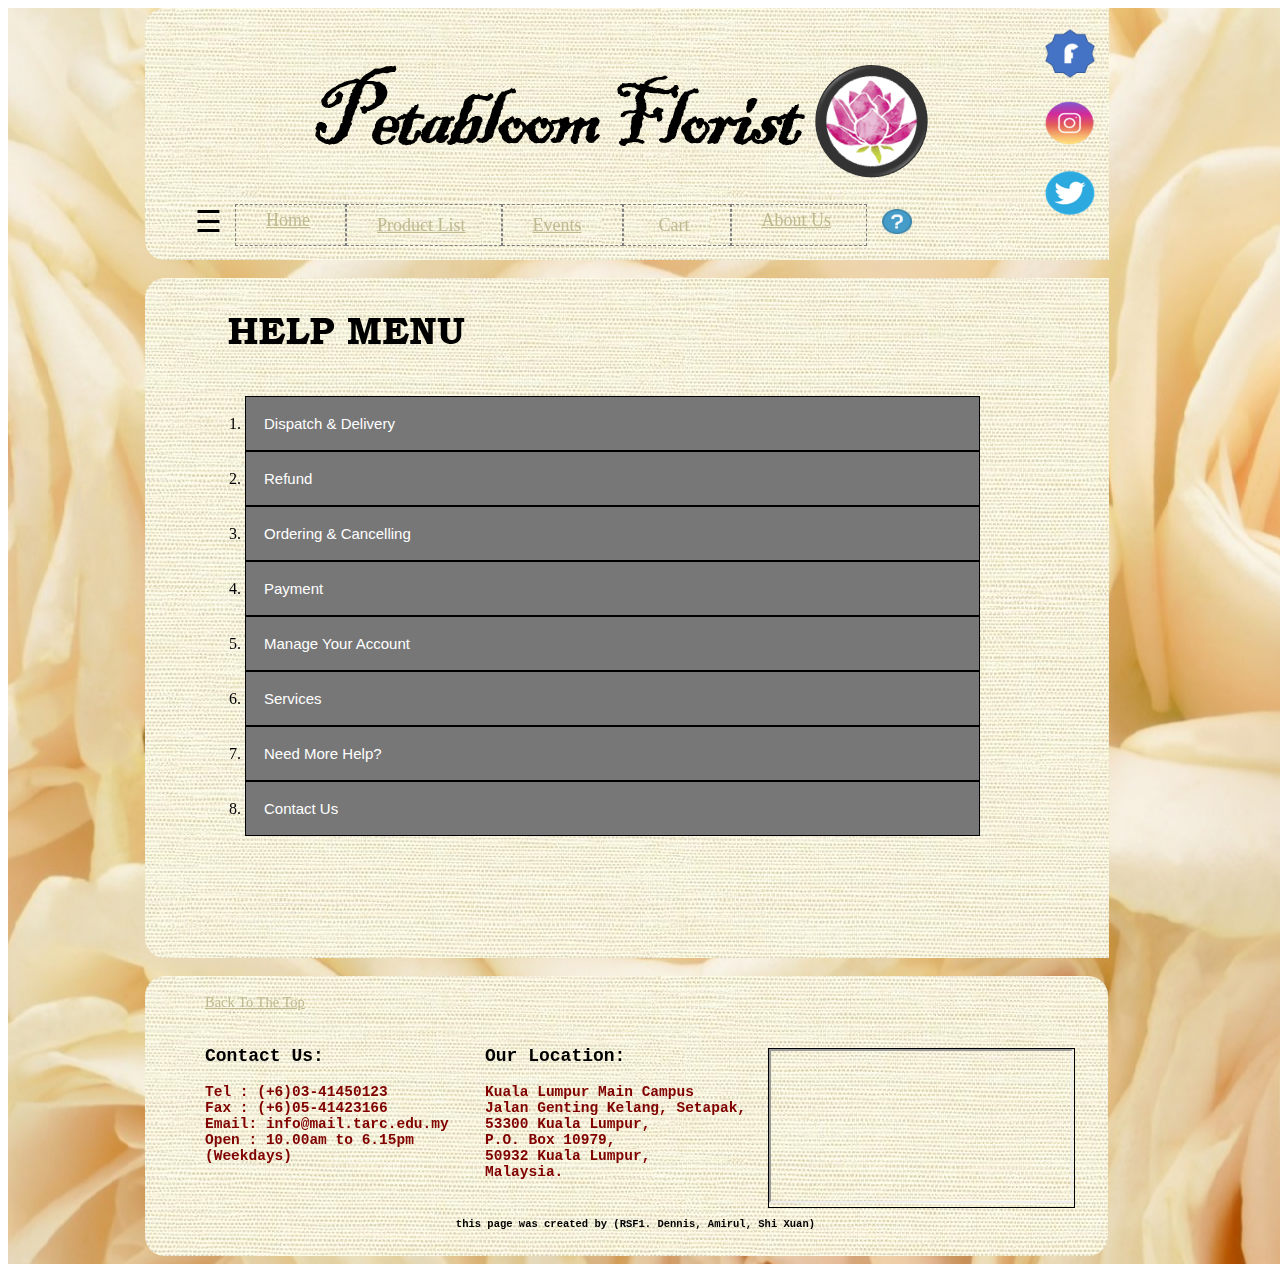
<file: help.htm>
<!DOCTYPE html>
<head>
<!--Web Logo & Title-->
<link rel="icon" 
	  type="image/png" 
	  href="main_resources/icon.jpg" 
	  sizes="96x96">
<title>Petabloom Florist</title>
<!--Include External CSS-->
<link href="all in one.css"  rel="stylesheet" type="text/css"/>
<meta name="viewport" content="width=device-width, initial-scale=1">
</head>
<body>
<a name="top"></a>
<!--Background Image-->
<img src="main_resources/rose.jpg" class="background"/>
<!--Side Hover Menu Section-->
<div id="mySidenav" class="sidenav">
  <a href="javascript:void(0)" 
	 class="closebtn" 
	 onclick="closeNav()">&times;</a>
  <div class="onlyformember">
  <img src="main_resources/onlyformember.png" 
	   alt="Only For Member" >
  </div>
  <a href="login.htm"		>Log In</a>
  <a href="register.htm"	>Register</a>
  <a href="suggestion.htm"	>Suggestion</a>
  <a href="giftlist.htm"		>Gift List</a>
</div>
<!--Side Hover Menu Section Ended-->
<!--Body Section-->
<div class="skin">
	<div class="innerskin">
		<!--Top Section-->
		<div class="topbanner">
			<div class="title_logo"><!--Title&Logo--></div>
			<div class="socialmedia_links">
				<div class="facebook">
				<a href=""><img src ="main_resources/facebookicon.png"/></a>
				</div>
				<div class="instagram">
				<a href=""><img src ="main_resources/instagramicon.png"/></a>
				</div>
				<div class="twitter">
				<a href=""><img src ="main_resources/twittericon.png"/></a>
				</div>
			</div>
			<div class="navigation">
                <ul>
					<li class="hover_menu"><a>
						<span onclick="openNav()">&#9776;</span>
						<script>
						function openNav() 
						{document.getElementById("mySidenav").style.width = "250px";}
						function closeNav() 
						{document.getElementById("mySidenav").style.width = "0";}
						</script></a>
					</li>
					<div class="dropdown_nav_menu">
                    <li><div class="home"><a   href="home.htm" >Home</a></div></li>
					<li><div class="dropdown_productlist">
						<button  class="pl_buttons"  ><a href="productlist.htm" >Product List</a></button>
							<div class="productlist_content">
							<a   href="productlist.htm#HB">Hand Bouquest</a>
							<a   href="productlist.htm#BSK">Baskets</a>
							<a   href="productlist.htm#HMP">Hampers</a>
							<a   href="productlist.htm#PLT">Plants</a>
							</div>
						</div>
					</li>
                	<li><div class="dropdown_events">
						<button  class="e_buttons"><a href="event.htm"  >Events</a></button>
							<div class="events_content">
							<a   href="event.htm#WG">Wedding</a>
							<a   href="event.htm#MD">Mother Day</a>
							<a   href="event.htm#AY">Anniversary</a>
							<a   href="event.htm#GN">Graduation</a>
							</div>
						</div>
					</li>						
                    <li><div class="dropdown_cart">
						<button  class="c_buttons"           >Cart</button>
							<div class="cart_content">
							<a   href="cart.htm">View Cart</a>
							<a   href="new_cart.htm">Clear Cart</a>
							</div>
						</div>
					<li><div class="about_us"><a   href="aboutus.htm"            >About Us</a></div></li>
					</div>
					<li class="help"><a   href="help.htm"  target="_blank"  ><img src="main_resources/questionmark.png"></a></li>
				</ul>
			</div>
		</div>
		<!--Top Section Ended-->
		<br><!--Pages Content....CSS differs in every page-->
		<!--------Maintext-Background------->
		<div class="help_maintext_bg"><br>
			<div class ="help_menu">
			<img src   ="help_resources/helpmenu.png" 
				 alt   ="Help Menu">
			</div>
			<div class="help_contents">
			<ol>
				<li>
					<button type="button" class="collapsible">Dispatch & Delivery</button>
					<div class="content">
						<h4>When will the products be delivered</h4>
						<p>We provide delivery services every day, including most public holidays. 
						Generally, we will deliver your product within 2 hours of your order finalisation.
						For floral emergencies, we also offer a special Express Delivery, 
						for only RM50.00 extra, 
						the ordered item will be delivered within 60 minutes of your order 
						finalisation (provided the delivery location is within 30km of one of our hubs.)</p>
					</div>
				</li>
				<li>
					<button type="button" class="collapsible">Refund</button>
					<div class="content">
						<h4>Refund Policy</h4>
						<p>If your order was unsatisfactory, 
						you may request a refund by submitting a request within 24 hours after the delivery date. 
						Please submit your claim to petalbloom florist.com.my. 
						In case of quality issues, 
						after receiving the request, our customer service agents will require that you send a digital picture of the delivered product.</p>
					</div>
				</li>
				<li>
					<button type="button" class="collapsible">Ordering & Cancelling</button>
					<div class="content">
						<h4>Order & Cancel</h4>
						<p>It is pretty easy to order an item, just simply find a desire bouquest or hamper and add it to the cart for finalisation.
						After the order was in process, no cancellation will be allow.</p>
					</div>
				</li>
				<li>
					<button type="button" class="collapsible">Payment</button>
					<div class="content">
						<h4>Way of Payment can be done</h4>
						<p>We support Credit, Debit card, cheque, and online banking.</p>
					</div>
				</li>
				<li>
					<button type="button" class="collapsible">Manage Your Account</button>
					<div class="content">
						<h4>Where could I manage my account</h4>
						<p>Customers are able to manage their account after login into their member user account.</p>
					</div>
				</li>
				<li>
					<button type="button" class="collapsible">Services</button>
					<div class="content">
						<h4>What other services do we offer?</h4>
						<p>We are adding more and more products daily to our ever-growing website.
						Knowing how important it is to customise gifts for their recipients, 
						we try our best to accommodate if you have any special or specific requests. 
						With that in mind, please do not be afraid to tell us what we can do to help; 
						everything will be kept private and confidential.</p>
					</div>
				</li>
				<li>
					<button type="button" class="collapsible">Need More Help?</button>
					<div class="content">
						<h4>Need more help from the petabloom florist?</h4>
						<p>Please feel free to give us suggestion and comment on our social webs.
						You may also search help from our workers via enmails</p>
					</div>
				</li>
				<li>
					<button type="button" class="collapsible">Contact Us</button>
					<div class="content">
						<h4>How to Contact Customer Service?</h4>
						<p>We are adding a whatsapp linker popup button at right bottom of the page,
						please find us whenever you have any enquiry.</p>
					</div>
				</li>
			</ol>
			</div>
			<script>
			var coll = document.getElementsByClassName("collapsible");
			var i;

			for (i = 0; i < coll.length; i++) {
			  coll[i].addEventListener("click", function() {
				this.classList.toggle("active");
				var content = this.nextElementSibling;
				if (content.style.display === "block") {
				  content.style.display = "none";
				} else {
				  content.style.display = "block";
				}
			  });
			}
			</script>
			
			
		<!--WhatsApp Button-->
		<script src="https://apps.elfsight.com/p/platform.js" defer></script>
		<div class="elfsight-app-7e1e456f-9d67-4583-a3ca-588b4493b215"></div>
		</div><br><!--------Maintext-Background------->
		<!--Bottom Section-->
		<div class="footer"><br>
			 <!------Footer Contents----->
			 <div class="footer_contents">
			 <a   href="#top">Back To The Top</a><br>
				<!-----------Contact Us------------------>
				<div class="footer_row">
					<div class="contactus">
						<p class="footer_title">Contact Us:</p>
						<p>Tel  : (+6)03-41450123<br>
						   Fax  : (+6)05-41423166<br>
						   Email: info@mail.tarc.edu.my<br>
						   Open : 10.00am to 6.15pm<br>
						   (Weekdays)<br>
						</p>
					</div><!-----------Contact Us------------>
					<div class="address">
						<p class="footer_title">Our Location:</p>
						<p>Kuala Lumpur Main Campus<br> 
						   Jalan Genting Kelang, Setapak,<br>
						   53300 Kuala Lumpur,<br>
						   P.O. Box 10979,<br>
						   50932 Kuala Lumpur,<br>
						   Malaysia.<br>
						</p>
					</div>
					<div class="googlemap">
						<!------------Map To Our Store In KL----->
						<div    class="">
						<iframe src="https://www.google.com/maps/embed?pb=!1m18!1m12!1m3!1d3983.534024663618!2d101.72677241379544!3d3.2162247976583402!2m3!1f0!2f0!3f0!3m2!1i1024!2i768!4f13.1!3m3!1m2!1s0x31cc3843bfb6a031%3A0x2dc5e067aae3ab84!2sTunku%20Abdul%20Rahman%20University%20College!5e0!3m2!1sen!2smy!4v1573824438640!5m2!1sen!2smy">
						</iframe>
						</div><!------Map To Our Store In KL----->
					</div>
				</div>
			 </div>
			 <!-------Footer Details----->
			 <div class="footer_details">
			 <p class="footer_details">this page was created by (RSF1. Dennis, Amirul, Shi Xuan)</p> 
			 </div>
		<p></p>
		</div><!--Bottom Section Ended-->
   </div><!--- innerskin --->
</div><!--- skin --->
<!----------------------End Of The Page----------------------------------->
</body>
</html>
</file>
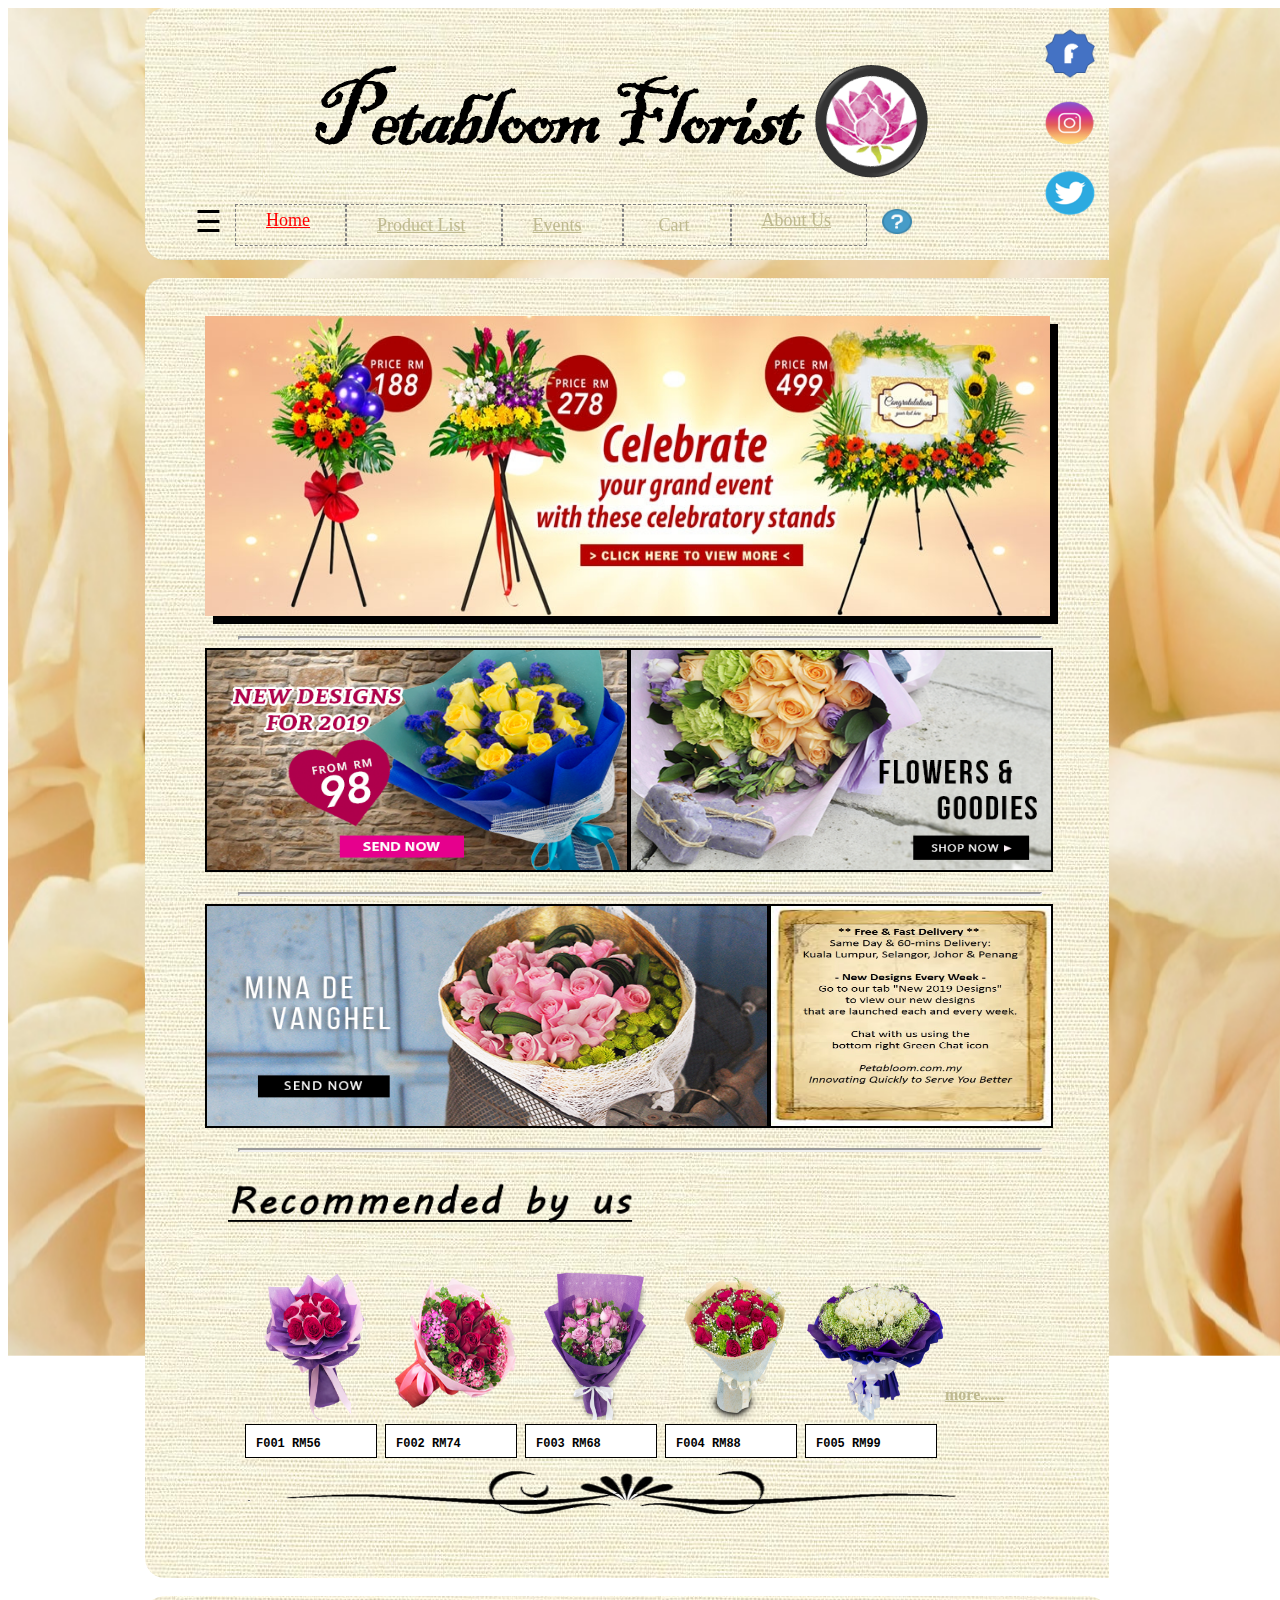
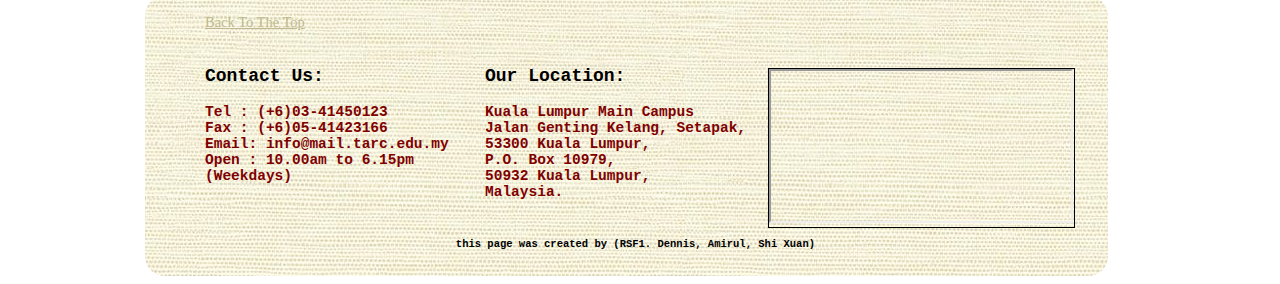
<file: home.htm>
<!DOCTYPE html>
<head>
<!--Web Logo & Title-->
<link rel="icon" 
	  type="image/png" 
	  href="main_resources/icon.jpg" 
	  sizes="96x96">
<title>Petabloom Florist</title>
<!--Include External CSS-->
<link href="all in one.css"  rel="stylesheet" type="text/css"/>
<meta name="viewport" content="width=device-width, initial-scale=1">
</head>
<body>
<a name="top"></a>
<!--Background Image-->
<img src="main_resources/rose.jpg" class="background"/>
<!--Side Hover Menu Section-->
<div id="mySidenav" class="sidenav">
  <a href="javascript:void(0)" 
	 class="closebtn" 
	 onclick="closeNav()">&times;</a>
  <div class="onlyformember">
  <img src="main_resources/onlyformember.png" 
	   alt="Only For Member" >
  </div>
  <a href="login.htm"		>Log In</a>
  <a href="register.htm"	>Register</a>
  <a href="suggestion.htm"	>Suggestion</a>
  <a href="giftlist.htm"		>Gift List</a>
</div>
<!--Side Hover Menu Section Ended-->
<!--Body Section-->
<div class="skin">
	<div class="innerskin">
		<!--Top Section-->
		<div class="topbanner">
			<div class="title_logo"><!--Title&Logo--></div>
			<div class="socialmedia_links">
				<div class="facebook">
				<a href=""><img src ="main_resources/facebookicon.png"/></a>
				</div>
				<div class="instagram">
				<a href=""><img src ="main_resources/instagramicon.png"/></a>
				</div>
				<div class="twitter">
				<a href=""><img src ="main_resources/twittericon.png"/></a>
				</div>
			</div>
			<div class="navigation">
                <ul>
					<li class="hover_menu"><a>
						<span onclick="openNav()">&#9776;</span>
						<script>
						function openNav() 
						{document.getElementById("mySidenav").style.width = "250px";}
						function closeNav() 
						{document.getElementById("mySidenav").style.width = "0";}
						</script></a>
					</li>
					<div class="dropdown_nav_menu">
                    <li><div class="home"><a   href="home.htm" style="color:red">Home</a></div></li>
					<li><div class="dropdown_productlist">
						<button  class="pl_buttons"  ><a href="productlist.htm" >Product List</a></button>
							<div class="productlist_content">
							<a   href="productlist.htm#HB">Hand Bouquest</a>
							<a   href="productlist.htm#BSK">Baskets</a>
							<a   href="productlist.htm#HMP">Hampers</a>
							<a   href="productlist.htm#PLT">Plants</a>
							</div>
						</div>
					</li>
                	<li><div class="dropdown_events">
						<button  class="e_buttons"><a href="event.htm"  >Events</a></button>
							<div class="events_content">
							<a   href="event.htm#WG">Wedding</a>
							<a   href="event.htm#MD">Mother Day</a>
							<a   href="event.htm#AY">Anniversary</a>
							<a   href="event.htm#GN">Graduation</a>
							</div>
						</div>
					</li>						
                    <li><div class="dropdown_cart">
						<button  class="c_buttons"           >Cart</button>
							<div class="cart_content">
							<a   href="cart.htm">View Cart</a>
							<a   href="new_cart.htm">Clear Cart</a>
							</div>
						</div>
					<li><div class="about_us"><a   href="aboutus.htm"            >About Us</a></div></li>
					</div>
					<li class="help"><a   href="help.htm"  target="_blank"  ><img src="main_resources/questionmark.png"></a></li>
				</ul>
			</div>
		</div>
		<!--Top Section Ended-->
		<br><!--Pages Content....CSS differs in every page-->
		<!--------Maintext-Background------->
		<div class="homepage-maintext-bg"><br>
            <!-------Slide Show------>
			<div class="sales_banner">
				<section>
					<a><img class="mySlides" src="homepage_resources/sales1.jpg"></a>
					<a><img class="mySlides" src="homepage_resources/sales2.jpg"></a>
					<a><img class="mySlides" src="homepage_resources/sales3.jpg"></a>
					<a><img class="mySlides" src="homepage_resources/sales4.jpg"></a>
					<a><img class="mySlides" src="homepage_resources/sales5.jpg"></a>
				</section>			
				<!--Automatic Slideshow - change image every 3 seconds-->
				<script>
					var myIndex = 0;
					carousel();
					function carousel() {
					var i;
					var x = document.getElementsByClassName("mySlides");
					for (i = 0; i < x.length; i++) {
					x[i].style.display = "none";}
					myIndex++;
					if (myIndex > x.length) {myIndex = 1}
					x[myIndex-1].style.display = "block";
					setTimeout(carousel, 4000);}
				</script>
			</div>			
			<hr>  
			<!--Categories-->
			<div class="category_1">
				<a><img src="homepage_resources/newdesign.png" 
					 alt="New Design Every Week"
					 class="category_1"></a>
			</div>
			<div class="category_2">
				<a><img src="homepage_resources/flowerandgoodies.png" 
					 alt="Flowers and Goodies"
					 class="category_2"></a>
			</div>
			<hr>
			<div class="category_3">
				<a><img src="homepage_resources/newitem.png" 
					 alt="New Item"
					 class="category_3">
			</div>
			<div class="category_4">
				<a><img src="homepage_resources/description.jpg" 
					 alt="Descriptions Of Us"
					 class="category_4"></a>
			</div>
			<hr>
			<div class="category_5">
				<img src="homepage_resources/recommendedbyus.png" alt="Recommeded by us" class="recommeded_title">
				<div class="products">
				<ul>
					<li><div class="img_container">
							<a><img src="homepage_resources/flower1.png" 
								 alt="Recommend Item 1" 
								 class="imageA"></a>
							<div class="text-block">
							<p>F001	RM56</p>
							</div>
						</div>
					</li>
					<li><div class="img_container">
							<a><img src="homepage_resources/flower2.png" 
								 alt="Recommend Item 2" 
								 class="imageA"></a>
							<div class="text-block">
							<p>F002	  RM74</p>
							</div>
						</div>
					</li>
					<li><div class="img_container">
							<a><img src="homepage_resources/flower3.png" 
								 alt="Recommend Item 3" 
								 class="imageA"></a>
							<div class="text-block">
							<p>F003	  RM68</p>
							</div>
						</div>
					</li>
					<li><div class="img_container">
							<a><img src="homepage_resources/flower4.png" 
								 alt="Recommend Item 4" 
								 class="imageA"></a>
							<div class="text-block">
							<p>F004	  RM88</p>
							</div>
						</div>
					</li>
					<li><div class="img_container">
							<a><img src="homepage_resources/flower5.png" 
								 alt="Recommend Item 5" 
								 class="imageA"></a>
							<div class="text-block">
							<p>F005	  RM99</p>
							</div>
						</div>
					</li>
					<li><div class="img_container"><p class="more"><a href="">more......</a></p></li>
				</ul>
				</div>
			</div>
			<div class="linebreak">
			<img src="homepage_resources/flobreak.png" class="line_break">
			</div>
		</div><br><!--------Maintext-Background------->
		<!--WhatsApp Button-->
		<script src="https://apps.elfsight.com/p/platform.js" defer></script>
		<div class="elfsight-app-7e1e456f-9d67-4583-a3ca-588b4493b215"></div>
		<!--Bottom Section-->
		<div class="footer"><br>
			 <!------Footer Contents----->
			 <div class="footer_contents">
			 <a   href="#top">Back To The Top</a><br>
				<!-----------Contact Us------------------>
				<div class="footer_row">
					<div class="contactus">
						<p class="footer_title">Contact Us:</p>
						<p>Tel  : (+6)03-41450123<br>
						   Fax  : (+6)05-41423166<br>
						   Email: info@mail.tarc.edu.my<br>
						   Open : 10.00am to 6.15pm<br>
						   (Weekdays)<br>
						</p>
					</div><!-----------Contact Us------------>
					<div class="address">
						<p class="footer_title">Our Location:</p>
						<p>Kuala Lumpur Main Campus<br> 
						   Jalan Genting Kelang, Setapak,<br>
						   53300 Kuala Lumpur,<br>
						   P.O. Box 10979,<br>
						   50932 Kuala Lumpur,<br>
						   Malaysia.<br>
						</p>
					</div>
					<div class="googlemap">
						<!------------Map To Our Store In KL----->
						<div    class="">
						<iframe src="https://www.google.com/maps/embed?pb=!1m18!1m12!1m3!1d3983.534024663618!2d101.72677241379544!3d3.2162247976583402!2m3!1f0!2f0!3f0!3m2!1i1024!2i768!4f13.1!3m3!1m2!1s0x31cc3843bfb6a031%3A0x2dc5e067aae3ab84!2sTunku%20Abdul%20Rahman%20University%20College!5e0!3m2!1sen!2smy!4v1573824438640!5m2!1sen!2smy">
						</iframe>
						</div><!------Map To Our Store In KL----->
					</div>
				</div>
			 </div>
			 <!-------Footer Details----->
			 <div class="footer_details">
			 <p class="footer_details">this page was created by (RSF1. Dennis, Amirul, Shi Xuan)</p> 
			 </div>
		<p></p>
		</div><!--Bottom Section Ended-->
   </div><!--- innerskin --->
</div><!--- skin --->
<!----------------------End Of The Page----------------------------------->
</body>
</html>
</file>
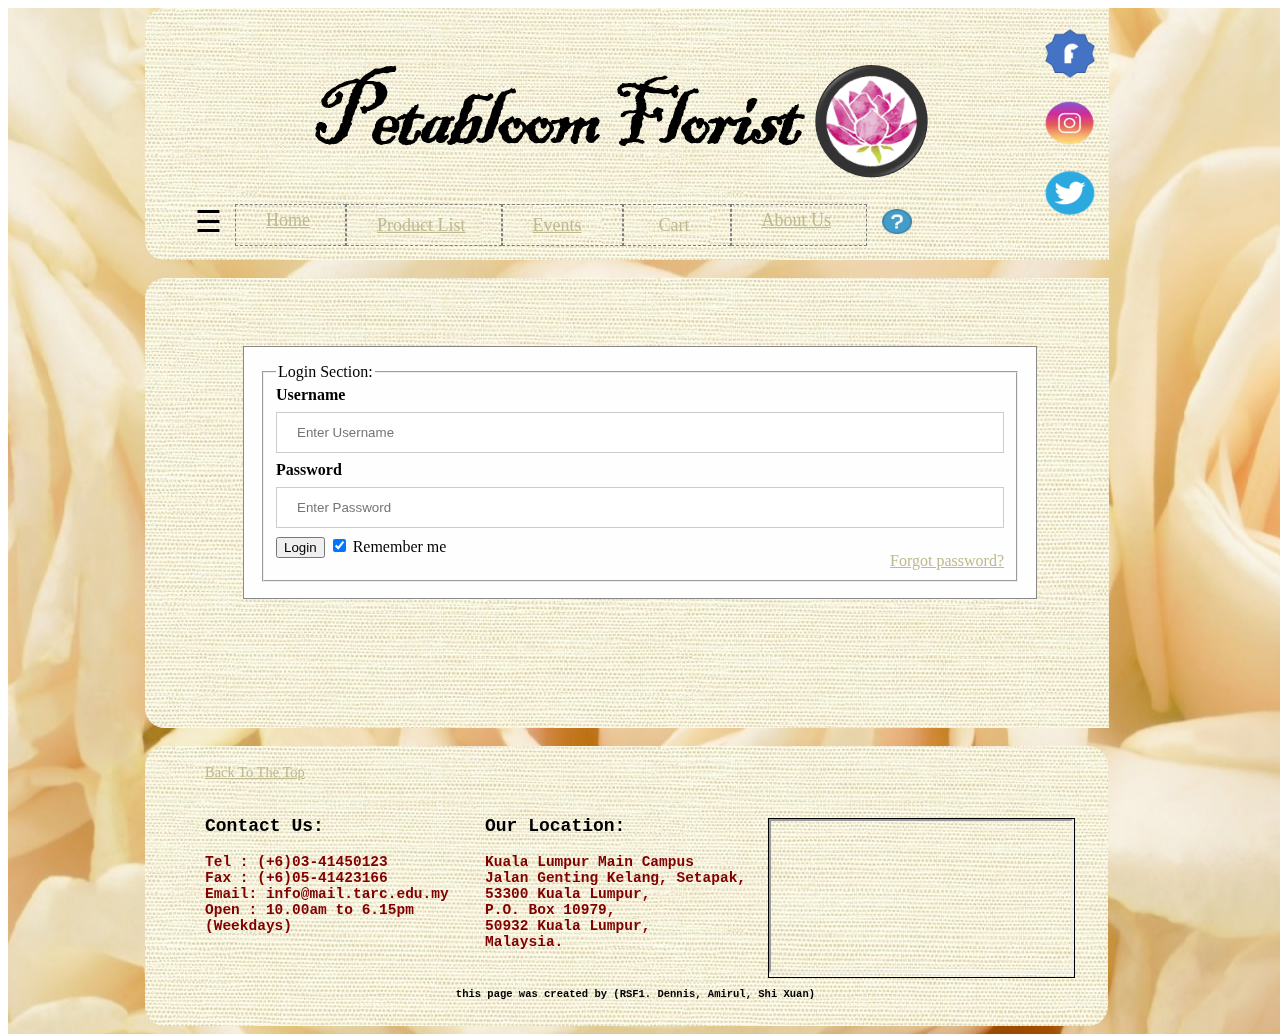
<file: login.htm>
<!DOCTYPE html>
<head>
<!--Web Logo & Title-->
<link rel="icon" 
	  type="image/png" 
	  href="main_resources/icon.jpg" 
	  sizes="96x96">
<title>Petabloom Florist</title>
<!--Include External CSS-->
<link href="all in one.css"  rel="stylesheet" type="text/css"/>
<meta name="viewport" content="width=device-width, initial-scale=1">
</head>
<body>
<a name="top"></a>
<!--Background Image-->
<img src="main_resources/rose.jpg" class="background"/>
<!--Side Hover Menu Section-->
<div id="mySidenav" class="sidenav">
  <a href="javascript:void(0)" 
	 class="closebtn" 
	 onclick="closeNav()">&times;</a>
  <div class="onlyformember">
  <img src="main_resources/onlyformember.png" 
	   alt="Only For Member" >
  </div>
  <a href="login.htm"		>Log In</a>
  <a href="register.htm"	>Register</a>
  <a href="suggestion.htm"	>Suggestion</a>
  <a href="giftlist.htm"	>Gift List</a>
</div>
<!--Side Hover Menu Section Ended-->
<!--Body Section-->
<div class="skin">
	<div class="innerskin">
		<!--Top Section-->
		<div class="topbanner">
			<div class="title_logo"><!--Title&Logo--></div>
			<div class="socialmedia_links">
				<div class="facebook">
				<a href=""><img src ="main_resources/facebookicon.png"/></a>
				</div>
				<div class="instagram">
				<a href=""><img src ="main_resources/instagramicon.png"/></a>
				</div>
				<div class="twitter">
				<a href=""><img src ="main_resources/twittericon.png"/></a>
				</div>
			</div>
			<div class="navigation">
                <ul>
					<li class="hover_menu"><a>
						<span onclick="openNav()">&#9776;</span>
						<script>
						function openNav() 
						{document.getElementById("mySidenav").style.width = "250px";}
						function closeNav() 
						{document.getElementById("mySidenav").style.width = "0";}
						</script></a>
					</li>
					<div class="dropdown_nav_menu">
                    <li><div class="home"><a   href="home.htm" >Home</a></div></li>
					<li><div class="dropdown_productlist">
						<button  class="pl_buttons"  ><a href="productlist.htm" >Product List</a></button>
							<div class="productlist_content">
							<a   href="productlist.htm#HB">Hand Bouquest</a>
							<a   href="productlist.htm#BSK">Baskets</a>
							<a   href="productlist.htm#HMP">Hampers</a>
							<a   href="productlist.htm#PLT">Plants</a>
							</div>
						</div>
					</li>
                	<li><div class="dropdown_events">
						<button  class="e_buttons"><a href="event.htm"  >Events</a></button>
							<div class="events_content">
							<a   href="event.htm#WG">Wedding</a>
							<a   href="event.htm#MD">Mother Day</a>
							<a   href="event.htm#AY">Anniversary</a>
							<a   href="event.htm#GN">Graduation</a>
							</div>
						</div>
					</li>						
                    <li><div class="dropdown_cart">
						<button  class="c_buttons"           >Cart</button>
							<div class="cart_content">
							<a   href="cart.htm">View Cart</a>
							<a   href="new_cart.htm">Clear Cart</a>
							</div>
						</div>
					<li><div class="about_us"><a   href="aboutus.htm"            >About Us</a></div></li>
					</div>
					<li class="help"><a   href="help.htm"  target="_blank"  ><img src="main_resources/questionmark.png"></a></li>
				</ul>
			</div>
		</div>
		<!--Top Section Ended-->
		<br><!--Pages Content....CSS differs in every page-->
		<!--------Maintext-Background------->
		<div class="popup_maintext_bg"><br>

<div class="popup_forms">
	<div class="login_form">
		<form action="/action_page.php" class="modal-content animate">
		<div class="container">
		  <fieldset>
			<legend>Login Section:</legend>
			  <label for="uname"><b>Username</b></label>
			  <input type="text" placeholder="Enter Username" name="uname" required>

			  <label for="psw"><b>Password</b></label>
			  <input type="password" placeholder="Enter Password" name="psw" required>
				
			  <button onclick="location.href='home.htm'">Login</button>
			  <label>
				<input type="checkbox" checked="checked" name="remember"> Remember me
			  </label>
			  <span class="psw"><a href="forgotpassword.htm">Forgot password?</a></span>
		  </fieldset>
		  </div>
		</form>
	</div>
</div>
			
		</div><br><!--------Maintext-Background------->
		<!--WhatsApp Button-->
		<script src="https://apps.elfsight.com/p/platform.js" defer></script>
		<div class="elfsight-app-7e1e456f-9d67-4583-a3ca-588b4493b215"></div>
		<!--Bottom Section-->
		<div class="footer"><br>
			 <!------Footer Contents----->
			 <div class="footer_contents">
			 <a   href="#top">Back To The Top</a><br>
				<!-----------Contact Us------------------>
				<div class="footer_row">
					<div class="contactus">
						<p class="footer_title">Contact Us:</p>
						<p>Tel  : (+6)03-41450123<br>
						   Fax  : (+6)05-41423166<br>
						   Email: info@mail.tarc.edu.my<br>
						   Open : 10.00am to 6.15pm<br>
						   (Weekdays)<br>
						</p>
					</div><!-----------Contact Us------------>
					<div class="address">
						<p class="footer_title">Our Location:</p>
						<p>Kuala Lumpur Main Campus<br> 
						   Jalan Genting Kelang, Setapak,<br>
						   53300 Kuala Lumpur,<br>
						   P.O. Box 10979,<br>
						   50932 Kuala Lumpur,<br>
						   Malaysia.<br>
						</p>
					</div>
					<div class="googlemap">
						<!------------Map To Our Store In KL----->
						<div    class="">
						<iframe src="https://www.google.com/maps/embed?pb=!1m18!1m12!1m3!1d3983.534024663618!2d101.72677241379544!3d3.2162247976583402!2m3!1f0!2f0!3f0!3m2!1i1024!2i768!4f13.1!3m3!1m2!1s0x31cc3843bfb6a031%3A0x2dc5e067aae3ab84!2sTunku%20Abdul%20Rahman%20University%20College!5e0!3m2!1sen!2smy!4v1573824438640!5m2!1sen!2smy">
						</iframe>
						</div><!------Map To Our Store In KL----->
					</div>
				</div>
			 </div>
			 <!-------Footer Details----->
			 <div class="footer_details">
			 <p class="footer_details">this page was created by (RSF1. Dennis, Amirul, Shi Xuan)</p> 
			 </div>
		<p></p>
		</div><!--Bottom Section Ended-->
   </div><!--- innerskin --->
</div><!--- skin --->
<!----------------------End Of The Page----------------------------------->
</body>
</html>
</file>
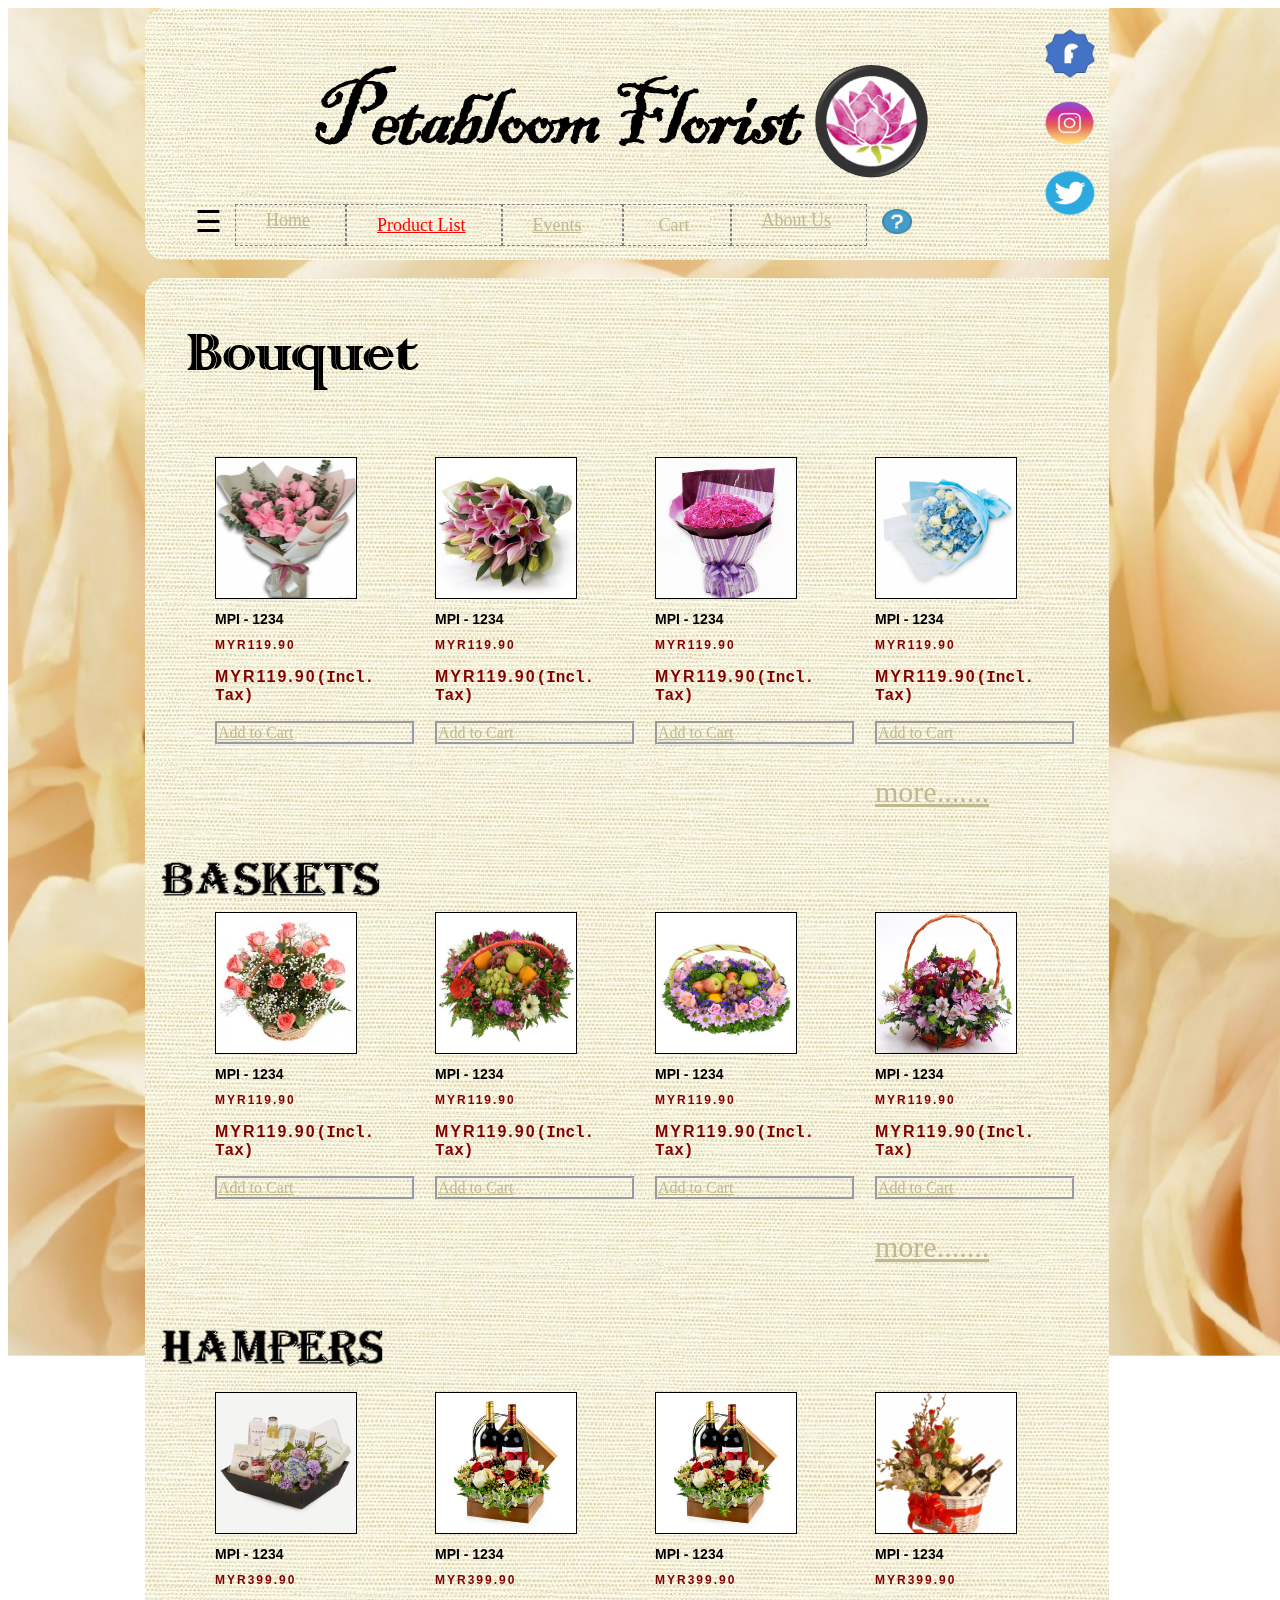
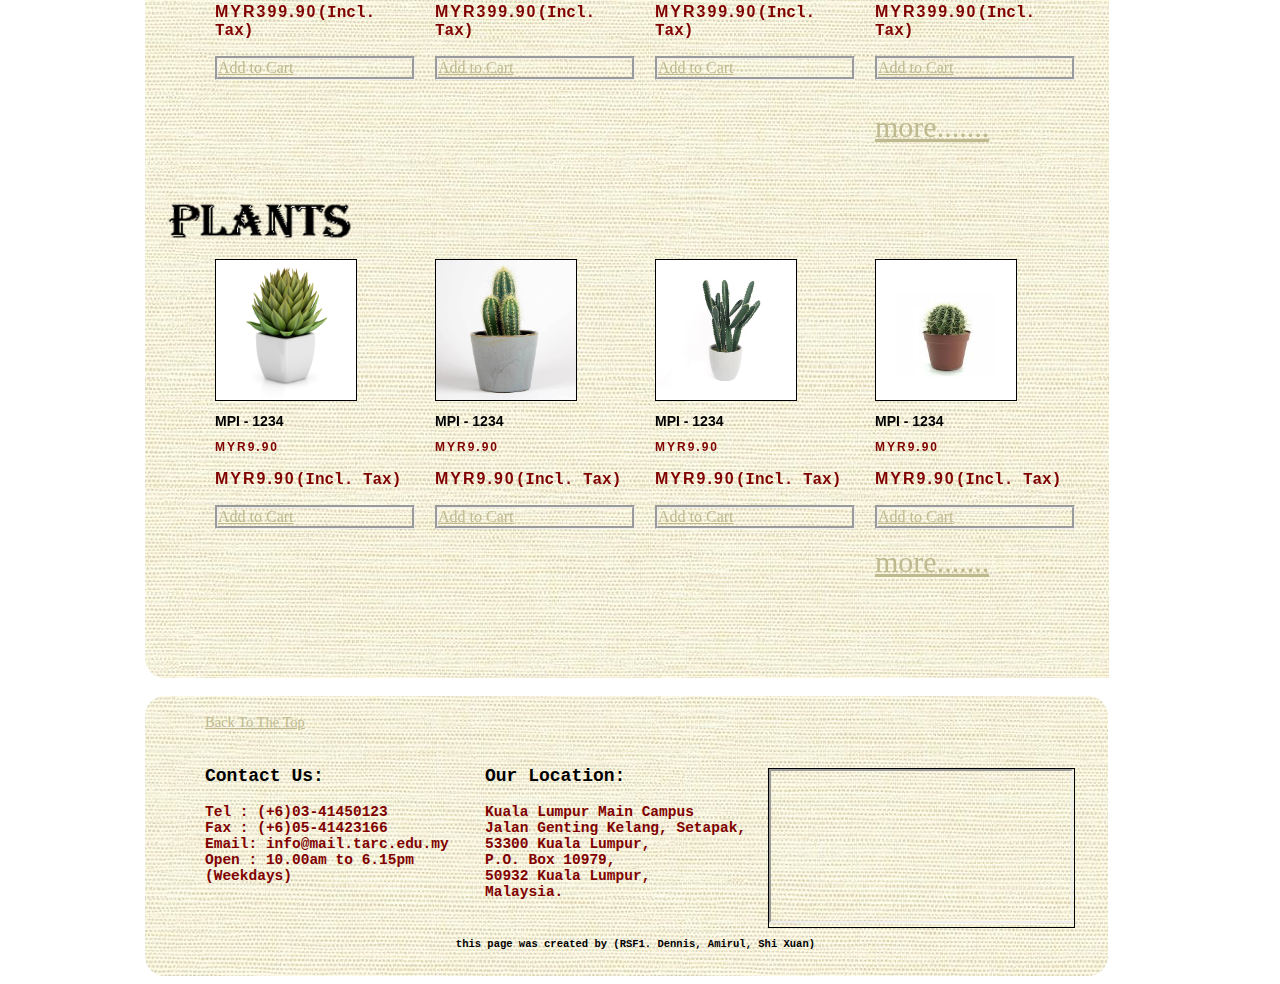
<file: productlist.htm>
<!DOCTYPE html>
<head>
<!--Web Logo & Title-->
<link rel="icon" 
	  type="image/png" 
	  href="main_resources/icon.jpg" 
	  sizes="96x96">
<title>Petabloom Florist</title>
<!--Include External CSS-->
<link href="all in one.css"  rel="stylesheet" type="text/css"/>
<meta name="viewport" content="width=device-width, initial-scale=1">
</head>
<body>
<a name="top"></a>
<!--Background Image-->
<img src="main_resources/rose.jpg" class="background"/>
<!--Side Hover Menu Section-->
<div id="mySidenav" class="sidenav">
  <a href="javascript:void(0)" 
	 class="closebtn" 
	 onclick="closeNav()">&times;</a>
  <div class="onlyformember">
  <img src="main_resources/onlyformember.png" 
	   alt="Only For Member" >
  </div>
  <a href="login.htm"		>Log In</a>
  <a href="register.htm"	>Register</a>
  <a href="suggestion.htm"	>Suggestion</a>
  <a href="giftlist.htm"		>Gift List</a>
</div>
<!--Side Hover Menu Section Ended-->
<!--Body Section-->
<div class="skin">
	<div class="innerskin">
		<!--Top Section-->
		<div class="topbanner">
			<div class="title_logo"><!--Title&Logo--></div>
			<div class="socialmedia_links">
				<div class="facebook">
				<a href=""><img src ="main_resources/facebookicon.png"/></a>
				</div>
				<div class="instagram">
				<a href=""><img src ="main_resources/instagramicon.png"/></a>
				</div>
				<div class="twitter">
				<a href=""><img src ="main_resources/twittericon.png"/></a>
				</div>
			</div>
			<div class="navigation">
                <ul>
					<li class="hover_menu"><a>
						<span onclick="openNav()">&#9776;</span>
						<script>
						function openNav() 
						{document.getElementById("mySidenav").style.width = "250px";}
						function closeNav() 
						{document.getElementById("mySidenav").style.width = "0";}
						</script></a>
					</li>
					<div class="dropdown_nav_menu">
                    <li><div class="home"><a   href="home.htm" >Home</a></div></li>
					<li><div class="dropdown_productlist">
						<button  class="pl_buttons"  ><a href="productlist.htm" style="color:red">Product List</a></button>
							<div class="productlist_content">
							<a   href="productlist.htm#HB">Hand Bouquest</a>
							<a   href="productlist.htm#BSK">Baskets</a>
							<a   href="productlist.htm#HMP">Hampers</a>
							<a   href="productlist.htm#PLT">Plants</a>
							</div>
						</div>
					</li>
                	<li><div class="dropdown_events">
						<button  class="e_buttons"><a href="event.htm"  >Events</a></button>
							<div class="events_content">
							<a   href="event.htm#WG">Wedding</a>
							<a   href="event.htm#MD">Mother Day</a>
							<a   href="event.htm#AY">Anniversary</a>
							<a   href="event.htm#GN">Graduation</a>
							</div>
						</div>
					</li>						
                    <li><div class="dropdown_cart">
						<button  class="c_buttons"           >Cart</button>
							<div class="cart_content">
							<a   href="cart.htm">View Cart</a>
							<a   href="new_cart.htm">Clear Cart</a>
							</div>
						</div>
					<li><div class="about_us"><a   href="aboutus.htm"            >About Us</a></div></li>
					</div>
					<li class="help"><a   href="help.htm"  target="_blank"  ><img src="main_resources/questionmark.png"></a></li>
				</ul>
			</div>
		</div>
		<!--Top Section Ended-->
		<br><!--Pages Content....CSS differs in every page-->
		<!--------Maintext-Background------->
		<div class="product_maintext_bg"><br>
		<img src="productlist_resources/bouquet.png" id="HB" alt="Bouquet" style="width:1px height:1px">
		<div class="product_list_ul">
		<div class="product_grid">
		<li class="item_last" style="height:400px">
		<img src="productlist_resources/1.jpg" title="pink" class="product_jpg">
		<div class="product_info">
		<h2 class="product_name">
		MPI - 1234
		</h2>
		<div class="price_box">
        <p>
        <span class="price">MYR119.90</span> </p>
        </div>
        <p class="price_bund">
        <span class="price">MYR119.90</span>(Incl. Tax) </p>
        <div class="actions"></div>
		<a title="Add to Cart" class="price_button" href=cart.htm>Add to Cart</a>
		</div>
		
		<li class="item_last" style="height:400px">
		<img src="productlist_resources/2.jpg" title="pink" class="product_jpg">
		<div class="product_info">
		<h2 class="product_name">
		MPI - 1234
		</h2>
		<div class="price_box">
        <p>
        <span class="price">MYR119.90</span> </p>
        </div>
        <p class="price_bund">
        <span class="price">MYR119.90</span>(Incl. Tax) </p>
        <div class="actions"></div>
		<a title="Add to Cart" class="price_button" href=cart.htm>Add to Cart</a>
		</div>
		
		
		<li class="item_last" style="height:400px">
		<img src="productlist_resources/3.jpg" title="pink" class="product_jpg">
		<div class="product_info">
		<h2 class="product_name">
		MPI - 1234
		</h2>
		<div class="price_box">
        <p>
        <span class="price">MYR119.90</span> </p>
        </div>
        <p class="price_bund">
        <span class="price">MYR119.90</span>(Incl. Tax) </p>
        <div class="actions"></div>
		<a title="Add to Cart" class="price_button" href=cart.htm>Add to Cart</a>
		</div>
		
		
		<li class="item_last" style="height:400px">
		<img src="productlist_resources/4.jpg" title="pink" class="product_jpg">
		<div class="product_info">
		<h2 class="product_name">
		MPI - 1234
		</h2>
		<div class="price_box">
        <p>
        <span class="price">MYR119.90</span> </p>
        </div>
        <p class="price_bund">
        <span class="price">MYR119.90</span>(Incl. Tax) </p>
        <div class="actions"></div>
		<a title="Add to Cart" class="price_button" href=cart.htm>Add to Cart</a>
		</div>
		<div><a href="" style='font-size:30px'>more.......</a></div>
		</div>
		
		<img src="productlist_resources/baskets.png" id="BSK" alt="Baskets" style="width:1px height:1px">
	
		<div class="product_grid">
		<li class="item_last" style="height:400px">
		<img src="productlist_resources/5.jpg" title="pink" class="product_jpg">
		<div class="product_info">
		<h2 class="product_name">
		MPI - 1234
		</h2>
		<div class="price_box">
        <p>
        <span class="price">MYR119.90</span> </p>
        </div>
        <p class="price_bund">
        <span class="price">MYR119.90</span>(Incl. Tax) </p>
        <div class="actions"></div>
		<a title="Add to Cart" class="price_button" href=cart.htm>Add to Cart</a>
		</div>
		
		<li class="item_last" style="height:400px">
		<img src="productlist_resources/6.jpg" title="pink" class="product_jpg">
		<div class="product_info">
		<h2 class="product_name">
		MPI - 1234
		</h2>
		<div class="price_box">
        <p>
        <span class="price">MYR119.90</span> </p>
        </div>
        <p class="price_bund">
        <span class="price">MYR119.90</span>(Incl. Tax) </p>
        <div class="actions"></div>
		<a title="Add to Cart" class="price_button" href=cart.htm>Add to Cart</a>
		</div>
		
		
		<li class="item_last" style="height:400px">
		<img src="productlist_resources/7.jpg" title="pink" class="product_jpg">
		<div class="product_info">
		<h2 class="product_name">
		MPI - 1234
		</h2>
		<div class="price_box">
        <p>
        <span class="price">MYR119.90</span> </p>
        </div>
        <p class="price_bund">
        <span class="price">MYR119.90</span>(Incl. Tax) </p>
        <div class="actions"></div>
		<a title="Add to Cart" class="price_button" href=cart.htm>Add to Cart</a>
		</div>
		
		
		<li class="item_last" style="height:400px">
		<img src="productlist_resources/8.jpg" title="pink" class="product_jpg">
		<div class="product_info">
		<h2 class="product_name">
		MPI - 1234
		</h2>
		<div class="price_box">
        <p>
        <span class="price">MYR119.90</span> </p>
        </div>
        <p class="price_bund">
        <span class="price">MYR119.90</span>(Incl. Tax) </p>
        <div class="actions"></div>
		<a title="Add to Cart" class="price_button" href=cart.htm>Add to Cart</a>
		</div>
		<div><a href="" style='font-size:30px'>more.......</a></div>
		</div>
		
		<img src="productlist_resources/hampers.png" id="HMP" alt="Hampers" style="width:1px height:1px">
		<div class="product_grid">
		<li class="item_last" style="height:400px">
		<img src="productlist_resources/9.jpg" title="pink" class="product_jpg">
		<div class="product_info">
		<h2 class="product_name">
		MPI - 1234
		</h2>
		<div class="price_box">
        <p>
        <span class="price">MYR399.90</span> </p>
        </div>
        <p class="price_bund">
        <span class="price">MYR399.90</span>(Incl. Tax) </p>
        <div class="actions"></div>
		<a title="Add to Cart" class="price_button" href=cart.htm>Add to Cart</a>
		</div>
		
		<li class="item_last" style="height:400px">
		<img src="productlist_resources/10.jpg" title="pink" class="product_jpg">
		<div class="product_info">
		<h2 class="product_name">
		MPI - 1234
		</h2>
		<div class="price_box">
        <p>
        <span class="price">MYR399.90</span> </p>
        </div>
        <p class="price_bund">
        <span class="price">MYR399.90</span>(Incl. Tax) </p>
        <div class="actions"></div>
		<a title="Add to Cart" class="price_button" href=cart.htm>Add to Cart</a>
		</div>
		
		
		<li class="item_last" style="height:400px">
		<img src="productlist_resources/11.jpg" title="pink" class="product_jpg">
		<div class="product_info">
		<h2 class="product_name">
		MPI - 1234
		</h2>
		<div class="price_box">
        <p>
        <span class="price">MYR399.90</span> </p>
        </div>
        <p class="price_bund">
        <span class="price">MYR399.90</span>(Incl. Tax) </p>
        <div class="actions"></div>
		<a title="Add to Cart" class="price_button" href=cart.htm>Add to Cart</a>
		</div>
		
		
		<li class="item_last" style="height:400px">
		<img src="productlist_resources/12.jpg" title="pink" class="product_jpg">
		<div class="product_info">
		<h2 class="product_name">
		MPI - 1234
		</h2>
		<div class="price_box">
        <p>
        <span class="price">MYR399.90</span> </p>
        </div>
        <p class="price_bund">
        <span class="price">MYR399.90</span>(Incl. Tax) </p>
        <div class="actions"></div>
		<a title="Add to Cart" class="price_button" href=cart.htm>Add to Cart</a>
		</div>
		<div><a href="" style='font-size:30px'>more.......</a></div>
		</div>
		
		<img src="productlist_resources/plants.png" id="PLT" alt="Plants" style="width:1px height:1px">
		<div class="product_grid">
		<li class="item_last" style="height:400px">
		<img src="productlist_resources/13.jpg" title="pink" class="product_jpg">
		<div class="product_info">
		<h2 class="product_name">
		MPI - 1234
		</h2>
		<div class="price_box">
        <p>
        <span class="price">MYR9.90</span> </p>
        </div>
        <p class="price_bund">
        <span class="price">MYR9.90</span>(Incl. Tax) </p>
        <div class="actions"></div>
		<a title="Add to Cart" class="price_button" href=cart.htm>Add to Cart</a>
		</div>
		
		<li class="item_last" style="height:400px">
		<img src="productlist_resources/14.jpg" title="pink" class="product_jpg">
		<div class="product_info">
		<h2 class="product_name">
		MPI - 1234
		</h2>
		<div class="price_box">
        <p>
        <span class="price">MYR9.90</span> </p>
        </div>
        <p class="price_bund">
        <span class="price">MYR9.90</span>(Incl. Tax) </p>
        <div class="actions"></div>
		<a title="Add to Cart" class="price_button" href=cart.htm>Add to Cart</a>
		</div>
		
		
		<li class="item_last" style="height:400px">
		<img src="productlist_resources/15.jpg" title="pink" class="product_jpg">
		<div class="product_info">
		<h2 class="product_name">
		MPI - 1234
		</h2>
		<div class="price_box">
        <p>
        <span class="price">MYR9.90</span> </p>
        </div>
        <p class="price_bund">
        <span class="price">MYR9.90</span>(Incl. Tax) </p>
        <div class="actions"></div>
		<a title="Add to Cart" class="price_button" href=cart.htm>Add to Cart</a>
		</div>
		
		
		<li class="item_last" style="height:400px">
		<img src="productlist_resources/16.jpg" title="pink" class="product_jpg">
		<div class="product-info">
		<h2 class="product_name">
		MPI - 1234
		</h2>
		<div class="price_box">
        <p class="price_from">
        <span class="price_label">From:</span>
        <span class="price">MYR9.90</span> </p>
        </div>
        <p class="price_bund">
        <span class="price">MYR9.90</span>(Incl. Tax) </p>
        <div class="actions"></div>
		<a title="Add to Cart" class="price_button" href=cart.htm>Add to Cart</a>
		<p id="back to top"></p>
		</div>
		<div><a href="" style='font-size:30px'>more.......</a></div>
		</div></div>
        <!--WhatsApp Button-->
		<script src="https://apps.elfsight.com/p/platform.js" defer></script>
		<div class="elfsight-app-7e1e456f-9d67-4583-a3ca-588b4493b215"></div>
		</div><br><!--------Maintext-Background------->
		<!--Bottom Section-->
		<div class="footer"><br>
			 <!------Footer Contents----->
			 <div class="footer_contents">
			 <a   href="#top">Back To The Top</a><br>
				<!-----------Contact Us------------------>
				<div class="footer_row">
					<div class="contactus">
						<p class="footer_title">Contact Us:</p>
						<p>Tel  : (+6)03-41450123<br>
						   Fax  : (+6)05-41423166<br>
						   Email: info@mail.tarc.edu.my<br>
						   Open : 10.00am to 6.15pm<br>
						   (Weekdays)<br>
						</p>
					</div><!-----------Contact Us------------>
					<div class="address">
						<p class="footer_title">Our Location:</p>
						<p>Kuala Lumpur Main Campus<br> 
						   Jalan Genting Kelang, Setapak,<br>
						   53300 Kuala Lumpur,<br>
						   P.O. Box 10979,<br>
						   50932 Kuala Lumpur,<br>
						   Malaysia.<br>
						</p>
					</div>
					<div class="googlemap">
						<!------------Map To Our Store In KL----->
						<div    class="">
						<iframe src="https://www.google.com/maps/embed?pb=!1m18!1m12!1m3!1d3983.534024663618!2d101.72677241379544!3d3.2162247976583402!2m3!1f0!2f0!3f0!3m2!1i1024!2i768!4f13.1!3m3!1m2!1s0x31cc3843bfb6a031%3A0x2dc5e067aae3ab84!2sTunku%20Abdul%20Rahman%20University%20College!5e0!3m2!1sen!2smy!4v1573824438640!5m2!1sen!2smy">
						</iframe>
						</div><!------Map To Our Store In KL----->
					</div>
				</div>
			 </div>
			 <!-------Footer Details----->
			 <div class="footer_details">
			 <p class="footer_details">this page was created by (RSF1. Dennis, Amirul, Shi Xuan)</p> 
			 </div>
		<p></p>
		</div><!--Bottom Section Ended-->
   </div><!--- innerskin --->
</div><!--- skin --->
<!----------------------End Of The Page----------------------------------->
</body>
</html>
</file>
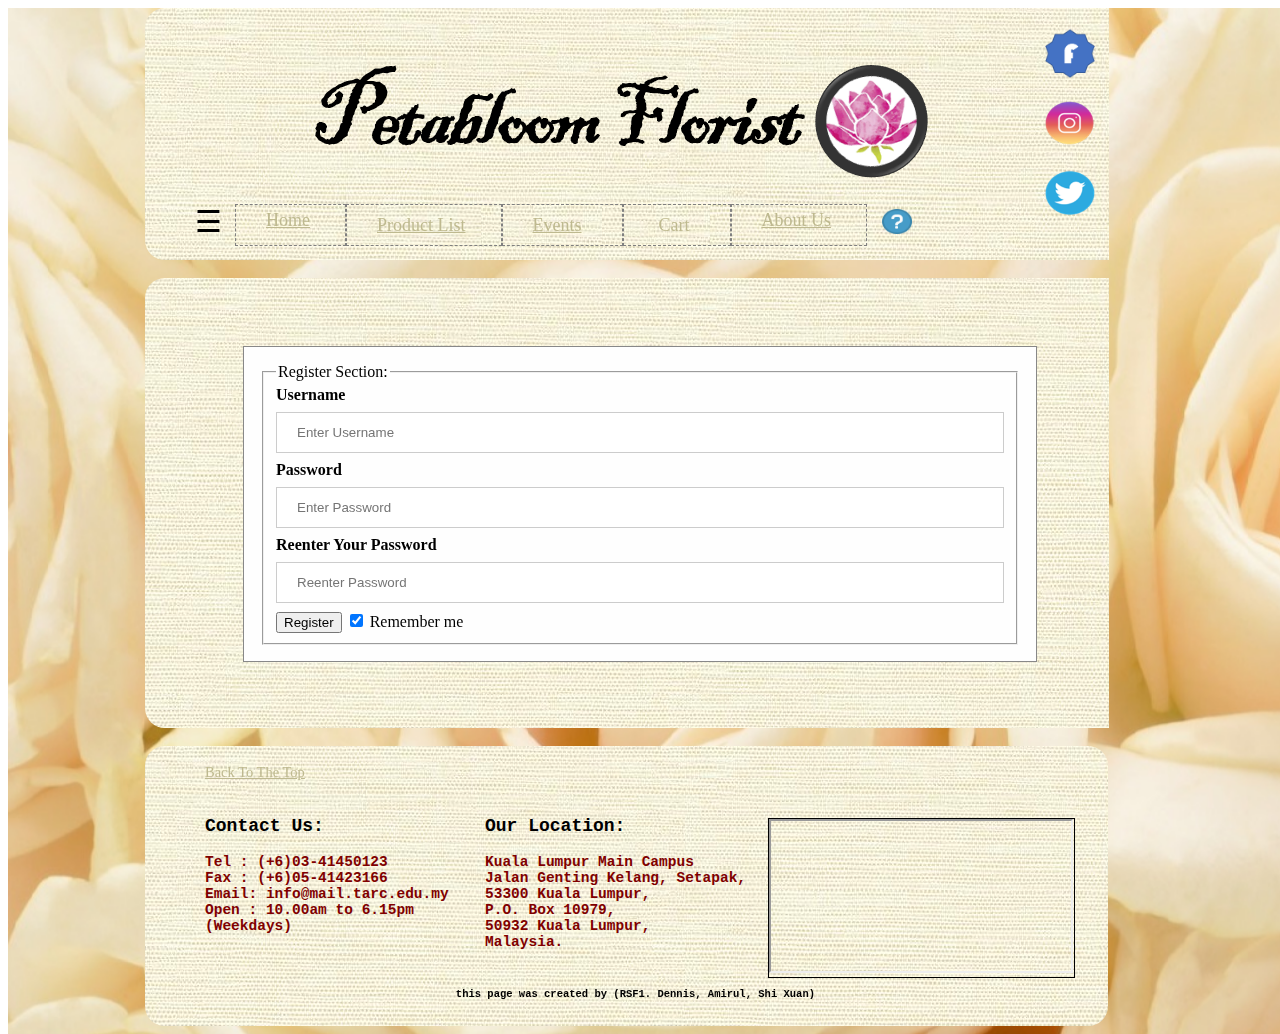
<file: register.htm>
<!DOCTYPE html>
<head>
<!--Web Logo & Title-->
<link rel="icon" 
	  type="image/png" 
	  href="main_resources/icon.jpg" 
	  sizes="96x96">
<title>Petabloom Florist</title>
<!--Include External CSS-->
<link href="all in one.css"  rel="stylesheet" type="text/css"/>
<meta name="viewport" content="width=device-width, initial-scale=1">
</head>
<body>
<a name="top"></a>
<!--Background Image-->
<img src="main_resources/rose.jpg" class="background"/>
<!--Side Hover Menu Section-->
<div id="mySidenav" class="sidenav">
  <a href="javascript:void(0)" 
	 class="closebtn" 
	 onclick="closeNav()">&times;</a>
  <div class="onlyformember">
  <img src="main_resources/onlyformember.png" 
	   alt="Only For Member" >
  </div>
  <a href="login.htm"		>Log In</a>
  <a href="register.htm"	>Register</a>
  <a href="suggestion.htm"	>Suggestion</a>
  <a href="giftlist.htm"		>Gift List</a>
</div>
<!--Side Hover Menu Section Ended-->
<!--Body Section-->
<div class="skin">
	<div class="innerskin">
		<!--Top Section-->
		<div class="topbanner">
			<div class="title_logo"><!--Title&Logo--></div>
			<div class="socialmedia_links">
				<div class="facebook">
				<a href=""><img src ="main_resources/facebookicon.png"/></a>
				</div>
				<div class="instagram">
				<a href=""><img src ="main_resources/instagramicon.png"/></a>
				</div>
				<div class="twitter">
				<a href=""><img src ="main_resources/twittericon.png"/></a>
				</div>
			</div>
			<div class="navigation">
                <ul>
					<li class="hover_menu"><a>
						<span onclick="openNav()">&#9776;</span>
						<script>
						function openNav() 
						{document.getElementById("mySidenav").style.width = "250px";}
						function closeNav() 
						{document.getElementById("mySidenav").style.width = "0";}
						</script></a>
					</li>
					<div class="dropdown_nav_menu">
                    <li><div class="home"><a   href="home.htm">Home</a></div></li>
					<li><div class="dropdown_productlist">
						<button  class="pl_buttons"  ><a href="productlist.htm" >Product List</a></button>
							<div class="productlist_content">
							<a   href="productlist.htm#HB">Hand Bouquest</a>
							<a   href="productlist.htm#BSK">Baskets</a>
							<a   href="productlist.htm#HMP">Hampers</a>
							<a   href="productlist.htm#PLT">Plants</a>
							</div>
						</div>
					</li>
                	<li><div class="dropdown_events">
						<button  class="e_buttons"><a href="event.htm"  >Events</a></button>
							<div class="events_content">
							<a   href="event.htm#WG">Wedding</a>
							<a   href="event.htm#MD">Mother Day</a>
							<a   href="event.htm#AY">Anniversary</a>
							<a   href="event.htm#GN">Graduation</a>
							</div>
						</div>
					</li>						
                    <li><div class="dropdown_cart">
						<button  class="c_buttons"           >Cart</button>
							<div class="cart_content">
							<a   href="cart.htm">View Cart</a>
							<a   href="new_cart.htm">Clear Cart</a>
							</div>
						</div>
					<li><div class="about_us"><a   href="aboutus.htm"            >About Us</a></div></li>
					</div>
					<li class="help"><a   href="help.htm"  target="_blank"  ><img src="main_resources/questionmark.png"></a></li>
				</ul>
			</div>
		</div>
		<!--Top Section Ended-->
		<br><!--Pages Content....CSS differs in every page-->
		<!--------Maintext-Background------->
		<div class="popup_maintext_bg"><br>

<div class="popup_forms">
	<div class="register_form">
		<form action="/action_page.php" class="modal-content animate">
		<div class="container">
		  <fieldset>
			<legend>Register Section:</legend>
			  <label for="uname"><b>Username</b></label>
			  <input type="text" placeholder="Enter Username" name="uname" required>

			  <label for="psw"><b>Password</b></label>
			  <input type="password" placeholder="Enter Password"   name="psw" required>
				
			  <label for="psw"><b>Reenter Your Password</b></label>
			  <input type="password" placeholder="Reenter Password" name="psw" required>
				
			  <button onclick="location.href='home.htm'">Register</button>
			  <label>
				<input type="checkbox" checked="checked" name="remember"> Remember me
			  </label>
		  </fieldset>
		  </div>
		</form>
	</div>
</div>
			
			
		</div><br><!--------Maintext-Background------->
		<!--WhatsApp Button-->
		<script src="https://apps.elfsight.com/p/platform.js" defer></script>
		<div class="elfsight-app-7e1e456f-9d67-4583-a3ca-588b4493b215"></div>
		<!--Bottom Section-->
		<div class="footer"><br>
			 <!------Footer Contents----->
			 <div class="footer_contents">
			 <a   href="#top">Back To The Top</a><br>
				<!-----------Contact Us------------------>
				<div class="footer_row">
					<div class="contactus">
						<p class="footer_title">Contact Us:</p>
						<p>Tel  : (+6)03-41450123<br>
						   Fax  : (+6)05-41423166<br>
						   Email: info@mail.tarc.edu.my<br>
						   Open : 10.00am to 6.15pm<br>
						   (Weekdays)<br>
						</p>
					</div><!-----------Contact Us------------>
					<div class="address">
						<p class="footer_title">Our Location:</p>
						<p>Kuala Lumpur Main Campus<br> 
						   Jalan Genting Kelang, Setapak,<br>
						   53300 Kuala Lumpur,<br>
						   P.O. Box 10979,<br>
						   50932 Kuala Lumpur,<br>
						   Malaysia.<br>
						</p>
					</div>
					<div class="googlemap">
						<!------------Map To Our Store In KL----->
						<div    class="">
						<iframe src="https://www.google.com/maps/embed?pb=!1m18!1m12!1m3!1d3983.534024663618!2d101.72677241379544!3d3.2162247976583402!2m3!1f0!2f0!3f0!3m2!1i1024!2i768!4f13.1!3m3!1m2!1s0x31cc3843bfb6a031%3A0x2dc5e067aae3ab84!2sTunku%20Abdul%20Rahman%20University%20College!5e0!3m2!1sen!2smy!4v1573824438640!5m2!1sen!2smy">
						</iframe>
						</div><!------Map To Our Store In KL----->
					</div>
				</div>
			 </div>
			 <!-------Footer Details----->
			 <div class="footer_details">
			 <p class="footer_details">this page was created by (RSF1. Dennis, Amirul, Shi Xuan)</p> 
			 </div>
		<p></p>
		</div><!--Bottom Section Ended-->
   </div><!--- innerskin --->
</div><!--- skin --->
<!----------------------End Of The Page----------------------------------->
</body>
</html>
</file>
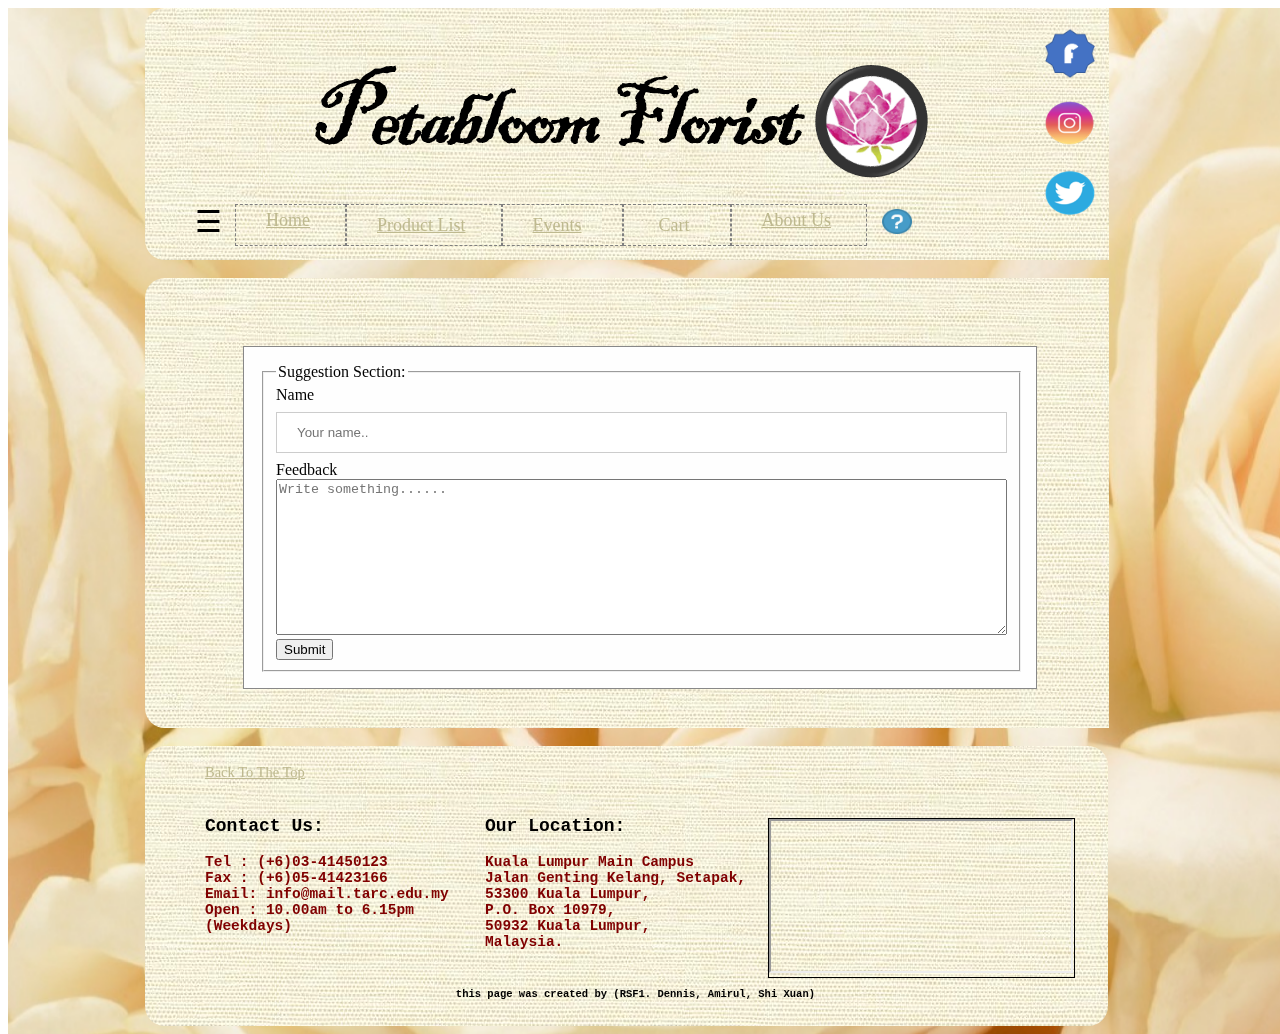
<file: suggestion.htm>
<!DOCTYPE html>
<head>
<!--Web Logo & Title-->
<link rel="icon" 
	  type="image/png" 
	  href="main_resources/icon.jpg" 
	  sizes="96x96">
<title>Petabloom Florist</title>
<!--Include External CSS-->
<link href="all in one.css"  rel="stylesheet" type="text/css"/>
<meta name="viewport" content="width=device-width, initial-scale=1">
</head>
<body>
<a name="top"></a>
<!--Background Image-->
<img src="main_resources/rose.jpg" class="background"/>
<!--Side Hover Menu Section-->
<div id="mySidenav" class="sidenav">
  <a href="javascript:void(0)" 
	 class="closebtn" 
	 onclick="closeNav()">&times;</a>
  <div class="onlyformember">
  <img src="main_resources/onlyformember.png" 
	   alt="Only For Member" >
  </div>
  <a href="login.htm"		>Log In</a>
  <a href="register.htm"	>Register</a>
  <a href="suggestion.htm"	>Suggestion</a>
  <a href="giftlist.htm"		>Gift List</a>
</div>
<!--Side Hover Menu Section Ended-->
<!--Body Section-->
<div class="skin">
	<div class="innerskin">
		<!--Top Section-->
		<div class="topbanner">
			<div class="title_logo"><!--Title&Logo--></div>
			<div class="socialmedia_links">
				<div class="facebook">
				<a href=""><img src ="main_resources/facebookicon.png"/></a>
				</div>
				<div class="instagram">
				<a href=""><img src ="main_resources/instagramicon.png"/></a>
				</div>
				<div class="twitter">
				<a href=""><img src ="main_resources/twittericon.png"/></a>
				</div>
			</div>
			<div class="navigation">
                <ul>
					<li class="hover_menu"><a>
						<span onclick="openNav()">&#9776;</span>
						<script>
						function openNav() 
						{document.getElementById("mySidenav").style.width = "250px";}
						function closeNav() 
						{document.getElementById("mySidenav").style.width = "0";}
						</script></a>
					</li>
					<div class="dropdown_nav_menu">
                    <li><div class="home"><a   href="home.htm" >Home</a></div></li>
					<li><div class="dropdown_productlist">
						<button  class="pl_buttons"  ><a href="productlist.htm" >Product List</a></button>
							<div class="productlist_content">
							<a   href="productlist.htm#HB">Hand Bouquest</a>
							<a   href="productlist.htm#BSK">Baskets</a>
							<a   href="productlist.htm#HMP">Hampers</a>
							<a   href="productlist.htm#PLT">Plants</a>
							</div>
						</div>
					</li>
                	<li><div class="dropdown_events">
						<button  class="e_buttons"><a href="event.htm"  >Events</a></button>
							<div class="events_content">
							<a   href="event.htm#WG">Wedding</a>
							<a   href="event.htm#MD">Mother Day</a>
							<a   href="event.htm#AY">Anniversary</a>
							<a   href="event.htm#GN">Graduation</a>
							</div>
						</div>
					</li>						
                    <li><div class="dropdown_cart">
						<button  class="c_buttons"           >Cart</button>
							<div class="cart_content">
							<a   href="cart.htm">View Cart</a>
							<a   href="new_cart.htm">Clear Cart</a>
							</div>
						</div>
					<li><div class="about_us"><a   href="aboutus.htm"            >About Us</a></div></li>
					</div>
					<li class="help"><a   href="help.htm"  target="_blank"  ><img src="main_resources/questionmark.png"></a></li>
				</ul>
			</div>
		</div>
		<!--Top Section Ended-->
		<br><!--Pages Content....CSS differs in every page-->
		<!--------Maintext-Background------->
		<div class="popup_maintext_bg"><br>

<div class="popup_forms">
	<div class="Suggestion_form">
		<form action="/action_page.php" class="modal-content animate">
		 <div class="container">
		  <fieldset>
			<legend>Suggestion Section:</legend>
			<label for="name">Name</label>
			<input type="text" id="name" name="name" placeholder="Your name..">
			
			<label for="feedback">Feedback</label><br>
				<textarea 	id="feedback" 
							name="feedback" 
							placeholder="Write something......" 
							style=" height:150px;
									width :725px;"></textarea>
			<button onclick="location.href='home.htm'">Submit</button>
		  </fieldset>
		 </div>
		</form>
	</div>
</div>			
		</div><br><!--------Maintext-Background------->
		<!--WhatsApp Button-->
		<script src="https://apps.elfsight.com/p/platform.js" defer></script>
		<div class="elfsight-app-7e1e456f-9d67-4583-a3ca-588b4493b215"></div>
		<!--Bottom Section-->
		<div class="footer"><br>
			 <!------Footer Contents----->
			 <div class="footer_contents">
			 <a   href="#top">Back To The Top</a><br>
				<!-----------Contact Us------------------>
				<div class="footer_row">
					<div class="contactus">
						<p class="footer_title">Contact Us:</p>
						<p>Tel  : (+6)03-41450123<br>
						   Fax  : (+6)05-41423166<br>
						   Email: info@mail.tarc.edu.my<br>
						   Open : 10.00am to 6.15pm<br>
						   (Weekdays)<br>
						</p>
					</div><!-----------Contact Us------------>
					<div class="address">
						<p class="footer_title">Our Location:</p>
						<p>Kuala Lumpur Main Campus<br> 
						   Jalan Genting Kelang, Setapak,<br>
						   53300 Kuala Lumpur,<br>
						   P.O. Box 10979,<br>
						   50932 Kuala Lumpur,<br>
						   Malaysia.<br>
						</p>
					</div>
					<div class="googlemap">
						<!------------Map To Our Store In KL----->
						<div    class="">
						<iframe src="https://www.google.com/maps/embed?pb=!1m18!1m12!1m3!1d3983.534024663618!2d101.72677241379544!3d3.2162247976583402!2m3!1f0!2f0!3f0!3m2!1i1024!2i768!4f13.1!3m3!1m2!1s0x31cc3843bfb6a031%3A0x2dc5e067aae3ab84!2sTunku%20Abdul%20Rahman%20University%20College!5e0!3m2!1sen!2smy!4v1573824438640!5m2!1sen!2smy">
						</iframe>
						</div><!------Map To Our Store In KL----->
					</div>
				</div>
			 </div>
			 <!-------Footer Details----->
			 <div class="footer_details">
			 <p class="footer_details">this page was created by (RSF1. Dennis, Amirul, Shi Xuan)</p> 
			 </div>
		<p></p>
		</div><!--Bottom Section Ended-->
   </div><!--- innerskin --->
</div><!--- skin --->
<!----------------------End Of The Page----------------------------------->
</body>
</html>
</file>
<file: all in one.css>
/*Background Image*/
img.background			{ 	min-height    	: auto			;
							min-width     	: 1024px		;
							width		    : 100%			;
							height			: auto			;
							position		: fixed			;
							margin-top		: 0px			;
							margin-bottom	: 0px			;}
/* wording style*/	 
p                   	{ 	color      		: MAROON     	; 
							font-style 		: normal     	; 
							font-weight		: 600 	    	;
							font-family		: "Courier New"	;
							text-align 		: justify    	;}

/*Side Hover Menu*/	
.hover_menu				{   font-size		: 30px			;
							width			: 20px			;}
.hover_menu a:hover		{   font-size		: 35px			;}	
.sidenav				{ 	height	   		: 100%			;
							width	  	 	: 0px			;
							position   		: fixed			;
							z-index	   		: 1				;
							top		   		: 0px			;
							left	   		: 0px			;
							background-color: #111	 		;
							overflow-x 		: hidden		;
							transition 		: 0.5s			;
							padding-top		: 60px			;}
.sidenav a			  	{ 	padding			: 18px			;
							text-decoration	: none	 		;
							font-size 		: 25px			;
							color	  		: #818181		;
							display	   		: block			;
							transition 		: 0.3s			;}
.sidenav a:hover 	  	{ 	color	   		: #f1f1f1		;}
.sidenav .closebtn 	  	{ 	position   		: absolute		;
							top		   		: 0				;
							right	   		: 0		    	;
							width	   		: 38px      	;
							height     		: 50px      	;
							font-size  		: 40px			;}	
.onlyformember			{	margin-top		: 15px			;}

/*Skin Background*/
.skin					{	width	   		: 990px      	; 
							display	   		: block      	;
							margin	   		: auto       	;}
.innerskin				{	position   		: relative   	; 
							display    		: block      	; 
							margin     		: auto       	;}
							
/*Top Section*/
.topbanner 		        { 	background-image: url(main_resources/text.jpg); 
							background-repeat: no-repeat  	; 
							border-radius	: 20px        	; 
							height	   		: 252px       	; 
							display	   		: block       	;}
/*Title & Logo*/
.title_logo          	{   background-image: url(main_resources/title.png); 
							height     		: 145px       	; 
							width      		: 702px       	; 
							text-align 		: center      	; 
							display    		: block       	; 
							margin     		: auto        	; 
							margin-top 		: 30px        	; 
							float      		: left        	; 
							margin-left		: 110px       	;}
/*social media*/ 
.socialmedia_links img	{	width        	: 50px        	; 
							height       	: 50px        	; 
							float        	: right       	; 
							padding-right	: 40px        	;					
							padding-top  	: 20px        	;}
.facebook img:hover		{	opacity			: 0.5		  	;}
.instagram img:hover	{	opacity			: 0.5		  	;}
.twitter img:hover		{	opacity			: 0.5		  	;}
/*button links*/
.navigation           	{ 	height       	: 40px        	; 
							width			: 900px		  	;
							float       	: left        	; 
							padding-top  	: 5px         	;}
.navigation ul        	{ 	padding-left 	: 50px        	;}
.navigation li        	{ 	float        	: left        	; 
							height		 	: 40px		  	;
							list-style   	: none        	; 
							padding-right   : 20px  	  	;
							margin-bottom	: 10px		  	;
							position     	: relative    	;
							text-align 		: center      	;
							display      	: inline-block	;}	
.dropdown_nav_menu li	{	border       	: 1px dashed grey;
							font-size		: 18px			;}	
.help img			  	{ 	width			: 30px		  	;
							height			: 25px		  	; 
							padding-left	: 15px		  	;
							padding-top		: 5px		  	; 
							padding-right	: 15px		  	; 
							padding-bottom	: 5px		  	;}	
.help img:hover			{ 	width			: 32px		 	;
							height			: 27px		  	; }							
	
/*Page Contern CSS*/	
/*@@@@@@@@@@@@@@@@@@@@@@@@@@@@@@@@@@@Home Page CSS@@@@@@@@@@@@@@@@@@@@@@@@@@@@@@@@@*/
.home 					{	padding-left	: 30px			;
							padding-right	: 15px			;
							padding-top		: 5px			;}
.homepage-maintext-bg 	{ 	width			: 990px			;  
							height			: 1300px			; 
							background		: url(main_resources/text.jpg) repeat-y top left; 
							border-radius	: 20px			;} 
.sales_banner		  	{ 	margin-top		: 20px			; 
							margin-left		: 60px			;
							margin-bottom	: 20px			;}
img.mySlides		  	{ 	width			: 845px			;
							height			: 300px			;
							box-shadow		: 8px 8px 0px 0px;}
hr 						{   display			: block			;
							margin-top		: 0.5em			;
							margin-bottom	: 0.5em			;
							width			: 800px			;
							border-width	: 2px			;}
/*Categories*/
.category_1				{ 	margin-left		: 30px			;
							display			: block			;
							float			: left			;
							margin-bottom  	: 10px			;}
img.category_1		 	{ 	width 	 		: 420px			;
							height			: 220px			;
							border			: solid 2px black;}
.category_2				{ 	display			: block			;
							float			: left			;
							margin-bottom  	: 10px			;}
img.category_2	 		{ 	width 	 		: 420px			;
							height			: 220px			;
							border			: solid 2px black;}
.category_3				{ 	margin-left		: 30px			;
							display			: block			;
							float			: left			;
							margin-bottom  	: 10px			;}
img.category_3			{ 	width 	 		: 560px			;
							height			: 220px			;
							border			: solid 2px black;}
.category_4				{ 	display			: block			;
							float			: left			;
							margin-bottom  	: 10px			;}
img.category_4	 		{ 	width 	 		: 280px			;
							height			: 220px			;
							border			: solid 2px black;}
.category_5			  	{ 	padding-top		: 10px			;
							margin-left		: 60px			;
							width 	 		: 850px			;
							height			: 250px			;
							display			: block			;}
img.hotitem_title		{ 	width			: 200px			;
							height			: 80px			;
							padding-bottom	: 0px			;}
img.recommeded_title	{ 	width			: 450px			;
							height			: 80px			;
							padding-bottom	: 0px			;}
.products ul 			{ 	list-style		: none			;}
.products li 			{ 	float			: left			;
							padding-top		: 0px			;
							padding-bottom	: 0px			;}
p.more					{	padding-top		: 100px			;
							padding-left	: 0px			;
							padding-bottom	: 0px			;}
img.imageA			  	{ 	width			: 140px			;
							height			: 150px			;}
.linebreak				{ 	padding-top		: 0px			;
							margin-left		: 60px			;
							width 	 		: 850px			;
							height			: 50px			;}
img.line_break			{	padding-top		: 0px			;
							width 	 		: 850px			;
							height			: 150px			;}
.img_container 			{	position		: relative		;
							font-family		: Arial			;}
.text-block 			{ 	float			: bottom		;
							position		: absolute		;
							width			: 120px			;
							height			: 29px			;
							background-color: white			;
							border			: solid black 1px;
							padding-left	: 10px			;
							padding-bottom	: 3px			;}
.text-block p			{ 	color 			: black			;
							font-size		: 12px			;}

/*@@@@@@@@@@@@@@@@@@@@@@@@@@@@@@@@@@@Product List Page CSS@@@@@@@@@@@@@@@@@@@@@@@@*/
/*dropdown button contents*/
.pl_buttons				{	background-image: url(main_resources/text.jpg);
							border			: none			;
							color			: #beb98f		;
							font-family		: "Arial Black"	; 
							background		: milk			; 
							display			: block			;
							font-size		: 18px			;
							padding-left	: 30px			;
							padding-right	: 15px			;
							height			: 40px			;}
.productlist_content  	{ 	display			: none			;
							position		: absolute		;
							background-image: url(main_resources/text.jpg);
							min-width		: 150px			;
							box-shadow		: 0px 8px 16px 0px;}
/*links inside the dropdown*/
.productlist_content a	{ 	padding			: 12px 16px		;
							display			: block			;
							font-size		: 13px			;}
/*change color of dropdown links on hover*/
.productlist_content a:hover 					 
						{ 	color			: black			; 
							font-size		: 13.5px		;}
/*show the dropdown menu on hover*/
.dropdown_productlist:hover .productlist_content 
						{ 	display			: block			;}
/*bold the dropdown button when the dropdown content is shown*/
.dropdown_productlist:hover .pl_buttons 		 
						{ 	color			: black			;}
.pl_content:hover 	    						 
						{ 	color			: black			;}
/*new*/					
.product_maintext_bg  	{ 	width			: 1000px		;  
							height			: 2000px		; 
							background		: url(main_resources/text.jpg) repeat-y top left; 
							border-radius	: 20px 			;}
.product_list_ul 		{  
							display			: block			;
							list-style-type	: none			;
                            margin-top		: 1em			;
                            margin-bottom	: 1em			;
                            margin-left		: 0				;
                            margin-right	: 0				;
                            padding-left	: 0px			;}					

.product_grid           {	position		: relative		;
                            margin-left		: 50px			;}
.item_last              { 	width			: 200px			;
                            float			: left			;
							margin-left		: 20px			;}
.product_jpg            { 	position		: relative		;
                            display			: block			;
							border			: 1px solid		;
							height			: 140px			;
							width 			: 140px			;}

.product_info           { 	position		: relative		;
                            margin-bottom	: 30px			;
							min-height		: 100px			;}

.product_name        	{ 	text-transform	: uppercase		;
							margin-bottom	: 5px			;
							font-size		: 14px			;
							font-family		: lato,helvetica neue,Verdana,Arial,sans-serif;}

.price_box 				{ 	color			: #000			;
							font-size		: 12px			;
							margin			: 0				;
                            line-height		: 1				;}

.price_label			{	display			: none			;
							color			: #a0a0a0		;
							white-space		: nowrap		;
							font-family		: georgia,helvetica neue,Verdana,Arial,sans-serif;}
								  
.price 					{ 	font-family		: lato,Verdana,Arial,sans-serif;
							letter-spacing	: 2px			;}
.price_button			{	border			: groove		;}
/*@@@@@@@@@@@@@@@@@@@@@@@@@@@@@@@@@@@Event Page CSS@@@@@@@@@@@@@@@@@@@@@@@@@@@@@@@@*/
/*dropdown button contents*/
.events		       	  	{ 	background		: url(main_resources/text.jpg)	;
							border			: none			;
							color			: #beb98f		; 
							font-family		: "Arial Black"	; 
							background		: milk			; 
							display			: block			;
							font-size		: 14.75px		;}
.e_buttons				{	background-image: url(main_resources/text.jpg);
							border			: none			;
							color			: #beb98f		;
							font-family		: "Arial Black"	; 
							background		: milk			; 
							display			: block			;
							font-size		: 18px			;
							padding-left	: 30px			;
							padding-right	: 20px			;
							height			: 40px			;}
.events_content  		{ 	display			: none			;
							position		: absolute		;
							background-image: url(main_resources/text.jpg);
							min-width		: 150px			;
							box-shadow		: 0px 8px 16px 0px;}
/*links inside the dropdown*/
.events_content a		{ 	padding			: 12px 16px		;
							display			: block			;
							font-size		: 13px			;}
/*change color of dropdown links on hover*/
.events_content a:hover 					 
						{ 	color			: black			; 
							font-size		: 13.5px		;}
/*show the dropdown menu on hover*/
.dropdown_events:hover .events_content 
						{ 	display			: block			;}
/*bold the dropdown button when the dropdown content is shown*/
.dropdown_events:hover .e_buttons 		 
						{ 	color			: black			;}
.e_content:hover 	    						 
						{ 	color			: black			;}
.event_maintext_bg		{ 	width			: 1000px		;  
							height			: 1300px		; 
							background		: url(main_resources/text.jpg) repeat-y top left; 
							border-radius	: 20px 			;}
.event_top				{	font-family		: Snell Roundhand, cursive;
							margin-left		: 60px			;}
.event_1				{ 	margin-left		: 40px			;
							display			: block			;
							float			: left			;
							margin-bottom  	: 10px			;}
img.event_1			 	{ 	width 	 		: 400px			;
							height			: 200px			;
							border			: solid 1px black;}
.event_2				{ 	display			: block			;
							float			: left			;
							margin-bottom  	: 30px			;
							margin-top  	: 10px			;
							width 	 		: 400px			;
							height			: 200px			;
							border			: none;}
p.event_2				{	border			: none			;
							margin			: 18px			;}
.event_3				{ 	margin-right	: 60px			;
							display			: block			;
							float			: right			;
							margin-bottom  	: 10px			;
							margin-top  	: 10px			;}
img.event_3			 	{ 	width 	 		: 400px			;
							height			: 200px			;
							border			: solid 1px black;}
.event_4				{ 	display			: block			;
							float			: right			;
							margin-bottom  	: 30px			;
							margin-top  	: 10px			;
							width 	 		: 400px			;
							height			: 200px			;
							border			: none;}
p.event_4				{	border			: none			;
							margin			: 18px			;}
.event_5				{ 	margin-left		: 40px			;
							display			: block			;
							float			: left			;
							margin-bottom  	: 10px			;
							margin-top  	: 10px			;}
img.event_5			 	{ 	width 	 		: 400px			;
							height			: 200px			;
							border			: solid 1px black;}
.event_6				{ 	display			: block			;
							float			: left			;
							margin-bottom  	: 30px			;
							margin-top  	: 10px			;
							width 	 		: 400px			;
							height			: 200px			;
							border			: none;}
p.event_6				{	border			: none			;
							margin			: 18px			;}
.event_7				{ 	margin-right	: 60px			;
							display			: block			;
							float			: right			;
							margin-bottom  	: 10px			;}
img.event_7			 	{ 	width 	 		: 400px			;
							height			: 200px			;
							border			: solid 1px black;}
.event_8				{ 	display			: block			;
							float			: right			;
							margin-bottom  	: 30px			;
							margin-top  	: 10px			;
							width 	 		: 400px			;
							height			: 200px			;
							border			: none;}
p.event_8				{	border			: none			;
							margin			: 18px			;}					

/*@@@@@@@@@@@@@@@@@@@@@@@@@@@@@@@@@@@Cart Page CSS@@@@@@@@@@@@@@@@@@@@@@@@@@@@@@@@@*/
/*dropdown button contents*/
.c_buttons				{	background-image: url(main_resources/text.jpg);
							border			: none			;
							color			: #beb98f		;
							font-family		: "Arial Black"	; 
							background		: milk			; 
							display			: block			;
							font-size		: 18px			;
							padding-left	: 35px			;
							padding-right	: 20px			;
							height			: 40px			;}
.cart_content  			{ 	display			: none			;
							position		: absolute		;
							background-image: url(main_resources/text.jpg);
							min-width		: 150px			;
							box-shadow		: 0px 8px 16px 0px;}
/*links inside the dropdown*/
.cart_content a			{ 	padding			: 12px 16px		;
							display			: block			;
							font-size		: 13px			;}
/*change color of dropdown links on hover*/
.cart_content a:hover 					 
						{ 	color			: black			; 
							font-size		: 13.5px		;}
/*show the dropdown menu on hover*/
.dropdown_cart:hover .cart_content 
						{ 	display			: block			;}
/*bold the dropdown button when the dropdown content is shown*/
.dropdown_cart:hover .c_buttons		 
						{ 	color			: black			;}
.c_content:hover 	    						 
						{ 	color			: black			;}

/*@@@@@@@@@@@@@@@@@@@@@@@@@@@@@@@@@@@About Us Page CSS@@@@@@@@@@@@@@@@@@@@@@@@@@@@@*/
.about_us 				{	padding-left	: 30px			;
							padding-right	: 15px			;
							padding-top		: 5px			;}
.aboutus              	{ 	margin-left		: 40px			; 
							margin-bottom	: 20px			;}
.aboutus_maintext_bg  	{ 	width			: 990px			;  
							height			: 900px			; 
							background		: url(main_resources/text.jpg) repeat-y top left;  
							border-radius	: 20px			;}
.aboutus-decoimage    	{ 	float			: right			;
							margin-right	: 50px			;}
img.audeco			  	{ 	width			: 370px			;
							height			: 200px			;}

/*@@@@@@@@@@@@@@@@@@@@@@@@@@@@@@@@@@@Help Page CSS@@@@@@@@@@@@@@@@@@@@@@@@@@@@@@@@@*/
.help_maintext_bg	  	{ 	width			: 990px			;  
							min-height		: 680px			; 
							background		: url(main_resources/text.jpg) repeat-y top left;  
							border-radius	: 20px			;}				
img.help_menu			{	width 			: 500px			; 
							height			: 100px			;}
.help_menu				{	margin-left		: 60px			;}
.collapsible 			{	background-color: #777			;
							color			: white			;
							cursor			: pointer		;
							padding			: 18px			;
							width			: 735px			;
							border			: 0.5px solid black;
							text-align		: left			;
							outline			: none			;
							font-size		: 15px			;
							position		: relative		;}
.active, .collapsible:hover 
						{ 	background-color: #555			;}
.collapsible:hover .collapsible_follows
						{	display			: block			;}
.content 				{ 	padding			: 0 18px		;
							display			: none			;
							width			: 700px			;
							border			: dashed black 0.5px;
							overflow		: hidden		;
							background-color: white			;
							height			: absolute		;}
.content h4 			{ 	font-family		: sans-serif	;
							color      		: red     	; 
							font-style 		: normal     	; 
							font-weight		: 600 	    	;
							text-align 		: justify    	;}
.content p 				{ 	font-family		: sans-serif	;
							color      		: black     	; 
							font-style 		: normal     	; 
							font-weight		: 400 	    	;
							text-align 		: justify    	;}
.help_contents			{	padding-bottom	: 20px			;
							margin-left		: 60px			;}

/*_________________________________________________________________________________*/
/*main text*/
.maintext             	{ 	width			: 470px			; 
							margin-left		: 60px			; 
							float			: left			;}
		
/*Bottom Section*/		
/*footer*/
.footer               	{ 	background-image:url(main_resources/text.jpg); 
							width			: 963px			; 
							border-radius	: 20px			; 
							height			: 280px			;}
.footer_contents      	{ 	width			: 900px			; 
							margin-left		: 60px			; 
							float			: top			; 
							margin-bottom	: 0px			;
							font-size		: 14.5px		;}
.footer_row::after 	  	{	content			: ""			;	
							clear			: both			;
							display			: table			;}
.footer_column 		  	{ 	float			: left			;}
p.footer_title		  	{ 	color			: black			;
							font-weight		: 20px			;
							font-size		: 18px			;}
.contactus			  	{ 	width			: 280px			; 
							margin-bottom	: 0px			;
							text-align		: left			;
							font-size		: 14.5px		;
							float			: left			;}
.address			  	{ 	width			: 280px			; 
							margin-bottom	: 0px			;
							font-size		: 14.5px		;
							float			: left			;}
.googlemap			  	{ 	width			: 305px			;
							height			: 400			;
							padding			: 0px			;
							float			: right			;
							margin-right	: 30px			;
							margin-top		: 20px			;
							border			: 1px solid black}
.footer_details       	{ 	float			: bottom		;
							width			: 380px			;
							height			: 20px			;}
p.footer_details	  	{ 	color			: black			;
							text-align		: right			;
							margin-left		: 290px			;
							margin-top		: 10px			;
							font-size		: 10.5px		;}			

/*link effects*/
a:link                	{ 	color			: #beb98f		; 
							font-family		: "Arial Black"	; 
							background		: milk			; 
							display			: block			;}
a:visited             	{ 	color			: #beb98f		;} 
a:hover				  	{ 	color			: black			;
							cursor			: pointer		;}
a:active     		  	{ 	background-color: purple		;}


/*POPUP FORMS*/
input[type=text], input[type=password] 
						{	width			: 100%			;
							padding			: 12px 20px		;
							margin			: 8px 0			;
							display			: inline-block	;
							border			: 1px solid #ccc;
							box-sizing		: border-box	;}
.container 				{ 	padding			: 16px			;}
span.psw 				{	float			: right			;
							padding-top		: 16px			;}

/* The Modal (background) */
.modal 					{	position		: fixed			; /* Stay in place */
							z-index			: 1				; /* Sit on top */
							left			: 0				;
							top				: 0				;
							width			: 100%			; /* Full width */
							height			: 100%			; /* Full height */
							overflow		: auto			; /* Enable scroll if needed */
							background-color: rgb(0,0,0)	; /* Fallback color */
							background-color: rgba(0,0,0,0.4); /* Black w/ opacity */
							padding-top		: 60px			;}

/* Modal Content/Box */
.modal-content 			{ 	background-color: #fefefe		;
							margin			: 5% auto 15% auto; /* 5% from the top, 15% from the bottom and centered */
							border			: 1px solid #888;
							width			: 80%			; /* Could be more or less, depending on screen size */}
/* Add Zoom Animation */
.animate 				{ 	-webkit-animation: animatezoom 0.6s;
							animation		: animatezoom 0.6s;}
@-webkit-keyframes animatezoom 
						{ 	from {-webkit-transform: scale(0)} 
							to {-webkit-transform: scale(1)}}
@keyframes animatezoom  {	from {transform: scale(0)} 
							to {transform: scale(1)}}
.popup_maintext_bg		{	width			: 990px			;  
							height			: 450px			; 
							background		: url(main_resources/text.jpg) repeat-y top left; 
							border-radius	: 20px			;} 
.popup_giftlist_maintext_bg
						{	width			: 990px			;  
							height			: 920px			; 
							background		: url(main_resources/text.jpg) repeat-y top left; 
							border-radius	: 20px			;} 
img.giftlist			{	width			: 725px			;
							height			: 700px			;}
/*WhatsApp Button*/
</file>
